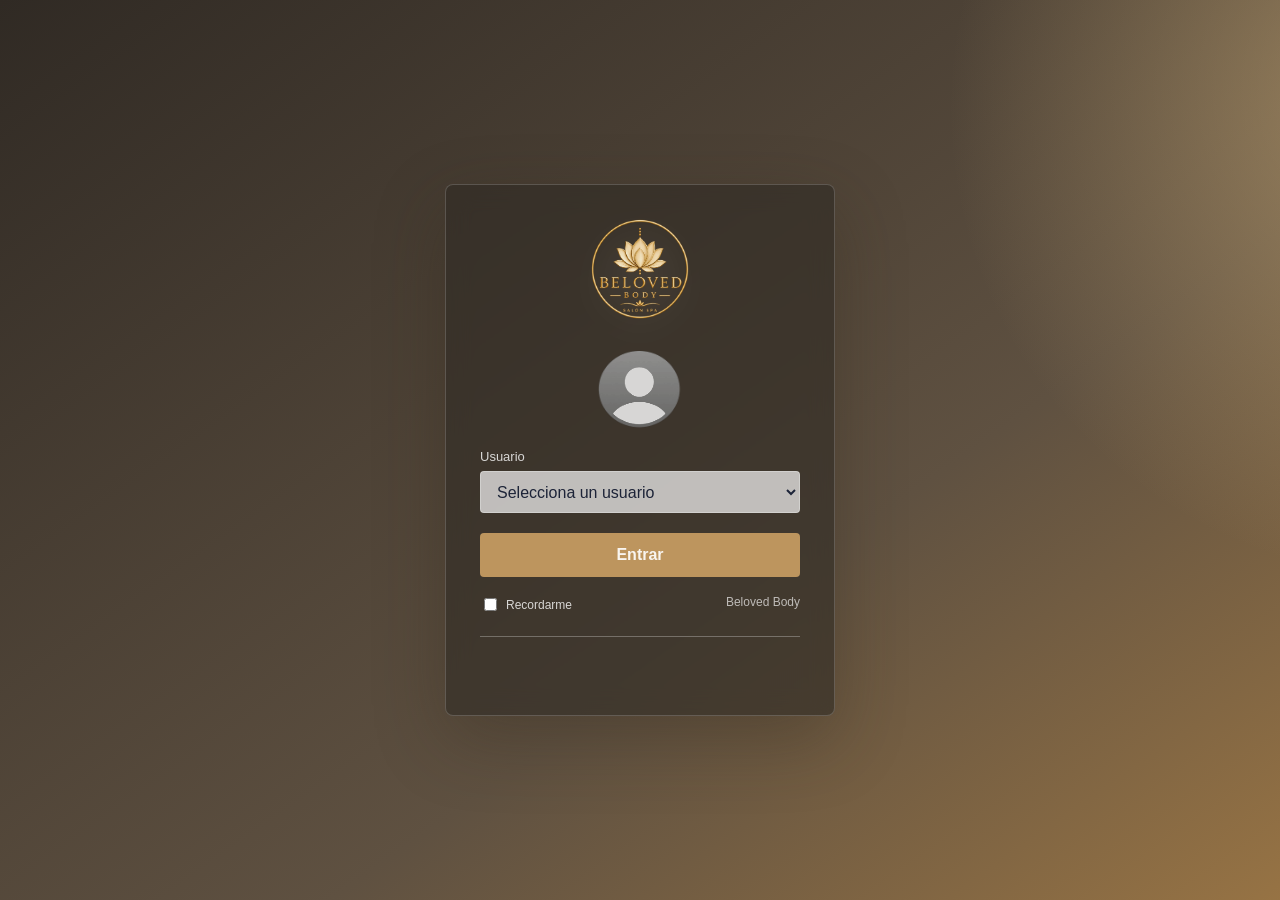
<file: index.html>
﻿<!DOCTYPE html>
<html lang="es">
<head>
  <meta charset="UTF-8">
  <meta name="viewport" content="width=device-width, initial-scale=1, maximum-scale=1, user-scalable=no">
  <meta name="theme-color" content="#856537">
  <meta name="facebook-domain-verification" content="v8hqwmgv880lox4raxlxnfjjf2fx7w">
  <meta name="mobile-web-app-capable" content="yes">
  <meta name="apple-mobile-web-app-capable" content="yes">
  <meta name="apple-mobile-web-app-status-bar-style" content="default">
  <meta name="apple-mobile-web-app-title" content="Beloved Body">
  <title>Beloved Body | Agenda</title>
  <link rel="manifest" href="manifest.webmanifest">
  <link rel="icon" type="image/png" sizes="192x192" href="assets/beloved-body-icon-192.png">
  <link rel="apple-touch-icon" href="assets/beloved-body-icon-192.png">
  <link rel="stylesheet" href="style.css?v=20261005-metas-39">
</head>
<body>
  <div id="introAplicacion" class="app-intro" hidden aria-hidden="true">
    <img src="assets/logo-beloved-body-transparent.png" alt="Beloved Body Salón Spa">
  </div>

  <section class="login" id="pantallaLogin">
    <div class="login-card">
      <img class="login-logo" src="assets/logo-beloved-body-transparent.png" alt="Beloved Body Salón Spa">
      <img class="avatar-img" src="assets/user-icon-transparent.png" alt="">

      <label for="usuario">Usuario</label>
      <select id="usuario" onchange="usuarioSeleccionado()">
        <option value="">Selecciona un usuario</option>
      </select>

      <div id="campoClave" class="campo-clave">
        <label for="clave">Contraseña</label>
        <input id="clave" type="password" placeholder="Contraseña" autocomplete="current-password" onkeydown="if(event.key === 'Enter') iniciarSesion()">
      </div>

      <button type="button" onclick="iniciarSesion()">Entrar</button>
      <div class="login-options">
        <label><input id="recordarme" type="checkbox"> Recordarme</label>
        <span>Beloved Body</span>
      </div>
      <p class="error" id="mensaje"></p>
    </div>
  </section>

  <section id="sistema" class="app">
    <aside class="sidebar">
      <div class="brand">
        <img src="assets/logo-beloved-body-transparent.png" alt="Beloved Body">
        <div>
          <strong>Beloved Body</strong>
          <span id="rolActual">Agenda</span>
        </div>
      </div>

      <nav aria-label="Menu principal">
        <button class="nav-activo" type="button" data-seccion="inicio" onclick="mostrarInicio()"><img class="menu-icon" src="assets/icons/inicio.png" alt="">Inicio</button>
        <button type="button" data-seccion="estadisticas" onclick="mostrarEstadisticas()"><img class="menu-icon" src="assets/icons/estadisticas.png" alt="">Estadísticas</button>
        <button type="button" data-seccion="metas" onclick="mostrarMetas()"><span class="meta-menu-icon" aria-hidden="true">◎</span>Metas</button>
        <button type="button" data-seccion="servicios" onclick="mostrarServicios()"><img class="menu-icon" src="assets/icons/servicios.png" alt="">Servicios</button>
        <button type="button" data-seccion="clientas" onclick="mostrarClientas()"><img class="menu-icon" src="assets/icons/personal.png" alt="">Clientas</button>
        <button type="button" data-seccion="configuracion" onclick="mostrarConfiguracion()"><img class="menu-icon" src="assets/icons/configuracion.png" alt="">Configuración</button>
        <button class="salir" type="button" onclick="cerrarSesion()"><img class="menu-icon" src="assets/icons/cerrar-sesion.png" alt="">Salir</button>
      </nav>
    </aside>

    <main class="main">
      <header class="topbar">
        <div>
          <p>belovedbody.local/agenda</p>
          <span class="premium">Agenda</span>
        </div>
        <button id="botonInstalar" class="install-app-button" type="button" onclick="instalarAplicacion()" title="Instalar aplicación" aria-label="Instalar aplicación" hidden>Instalar</button>
        <button type="button" onclick="mostrarServicios('personal')" title="Personal"><img src="assets/icons/personal.png" alt=""></button>
        <button type="button" onclick="mostrarConfiguracion()" title="Configuración"><img src="assets/icons/configuracion.png" alt=""></button>
        <button type="button" onclick="cerrarSesion()" title="Salir"><img src="assets/icons/cerrar-sesion.png" alt=""></button>
      </header>

      <section id="contenido" class="content"></section>
    </main>
  </section>

  <div id="mensajeGuardado" class="modal" role="status" aria-live="polite">
    <div class="modal-box">
      <h2 id="tituloMensaje">Listo</h2>
      <p id="textoMensaje"></p>
    </div>
  </div>

  <div id="modalFormulario" class="modal">
    <div class="modal-form">
      <button class="modal-close" type="button" onclick="cerrarModalFormulario()">×</button>
      <div id="modalContenido"></div>
    </div>
  </div>

  <script src="script.js?v=20261005-metas-39"></script>
</body>
</html>
</file>
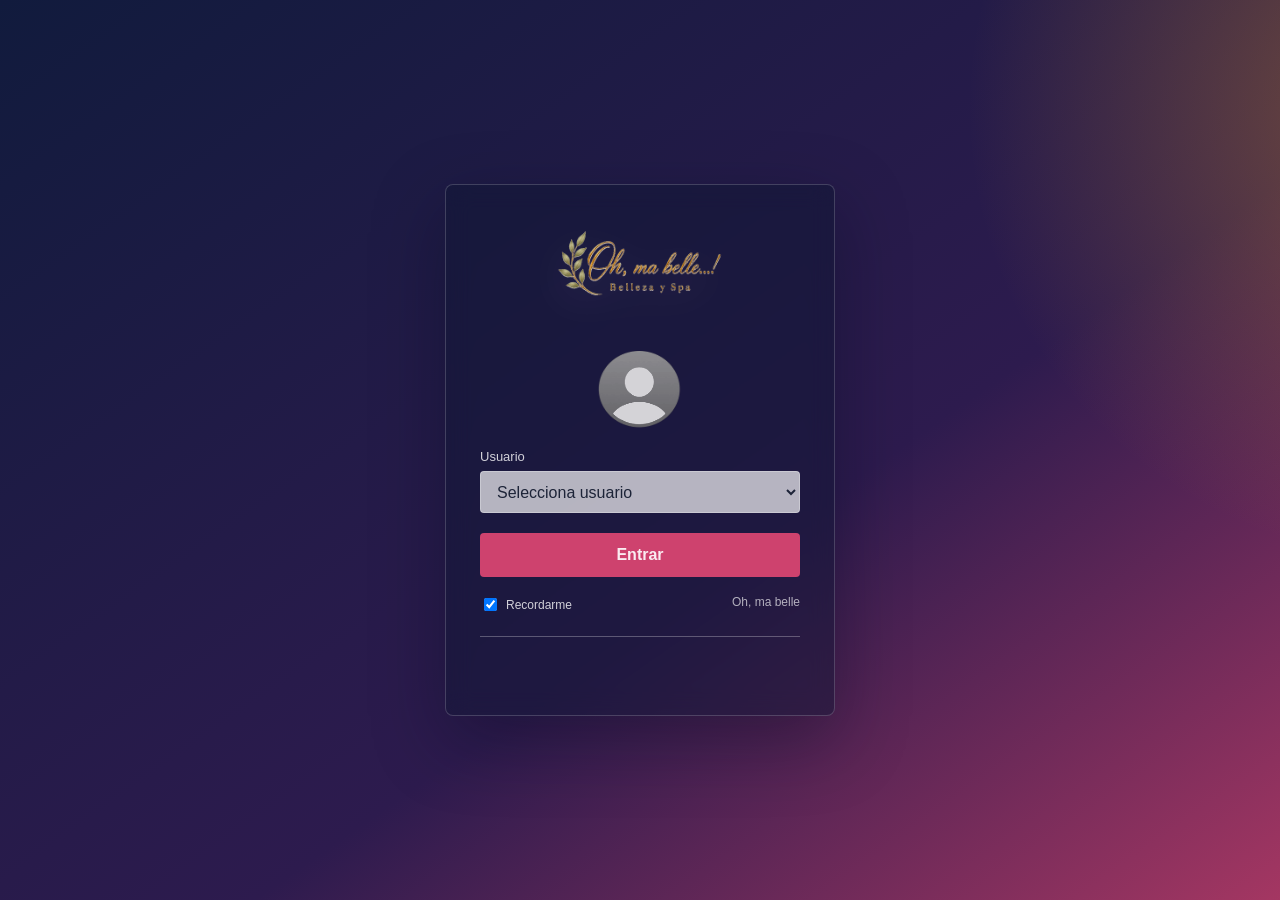
<file: Polmar/index.html>
﻿<!DOCTYPE html>
<html lang="es">
<head>
  <meta charset="UTF-8">
  <meta name="viewport" content="width=device-width, initial-scale=1.0">
  <title>Oh, ma belle | Agenda</title>
  <link rel="stylesheet" href="style.css">
</head>
<body>
  <section class="login" id="pantallaLogin">
    <div class="login-card">
      <img class="login-logo" src="assets/logo-oh-ma-belle-transparent.png" alt="Oh, ma belle Belleza y Spa">
      <img class="avatar-img" src="assets/user-icon-transparent.png" alt="">

      <label for="usuario">Usuario</label>
      <select id="usuario" onchange="usuarioSeleccionado()">
        <option value="">Selecciona usuario</option>
        <option value="maria">Maestra Maria</option>
        <option value="rosa">Rosa Polet</option>
      </select>

      <div id="campoClave" class="campo-clave">
        <label for="clave">Contrasena</label>
        <input id="clave" type="password" placeholder="Contrasena" autocomplete="current-password" onkeydown="if(event.key === 'Enter') iniciarSesion()">
      </div>

      <button type="button" onclick="iniciarSesion()">Entrar</button>
      <div class="login-options">
        <label><input type="checkbox" checked> Recordarme</label>
        <span>Oh, ma belle</span>
      </div>
      <p class="error" id="mensaje"></p>
    </div>
  </section>

  <section id="sistema" class="app">
    <aside class="sidebar">
      <div class="brand">
        <img src="assets/logo-oh-ma-belle-transparent.png" alt="Oh, ma belle">
        <div>
          <strong>Oh, ma belle</strong>
          <span id="rolActual">Agenda</span>
        </div>
      </div>

      <button class="nav-activo" type="button" data-seccion="inicio" onclick="mostrarInicio()"><img class="menu-icon" src="assets/icons/inicio.png" alt="">Inicio</button>
      <button type="button" data-seccion="estadisticas" onclick="mostrarEstadisticas()"><img class="menu-icon" src="assets/icons/estadisticas.png" alt="">Estadisticas</button>
      <button type="button" data-seccion="servicios" onclick="mostrarServicios()"><img class="menu-icon" src="assets/icons/servicios.png" alt="">Servicios</button>
      <button type="button" data-seccion="configuracion" onclick="mostrarConfiguracion()"><img class="menu-icon" src="assets/icons/configuracion.png" alt="">Configuracion</button>
      <button class="salir" type="button" onclick="cerrarSesion()"><img class="menu-icon" src="assets/icons/cerrar-sesion.png" alt="">Cerrar sesion</button>
    </aside>

    <main class="main">
      <header class="topbar">
        <div>
          <p>ohmabelle.local/agenda</p>
          <span class="premium">Agenda</span>
        </div>
        <button type="button" onclick="mostrarServicios('personal')" title="Personal"><img src="assets/icons/personal.png" alt=""></button>
        <button type="button" onclick="mostrarConfiguracion()" title="Configuracion"><img src="assets/icons/configuracion.png" alt=""></button>
        <button type="button" onclick="cerrarSesion()" title="Salir"><img src="assets/icons/cerrar-sesion.png" alt=""></button>
      </header>

      <section id="contenido" class="content"></section>
    </main>
  </section>

  <div id="mensajeGuardado" class="modal" role="status" aria-live="polite">
    <div class="modal-box">
      <h2 id="tituloMensaje">Listo</h2>
      <p id="textoMensaje"></p>
    </div>
  </div>

  <div id="modalFormulario" class="modal">
    <div class="modal-form">
      <button class="modal-close" type="button" onclick="cerrarModalFormulario()">×</button>
      <div id="modalContenido"></div>
    </div>
  </div>

  <script src="script.js"></script>
</body>
</html>
</file>
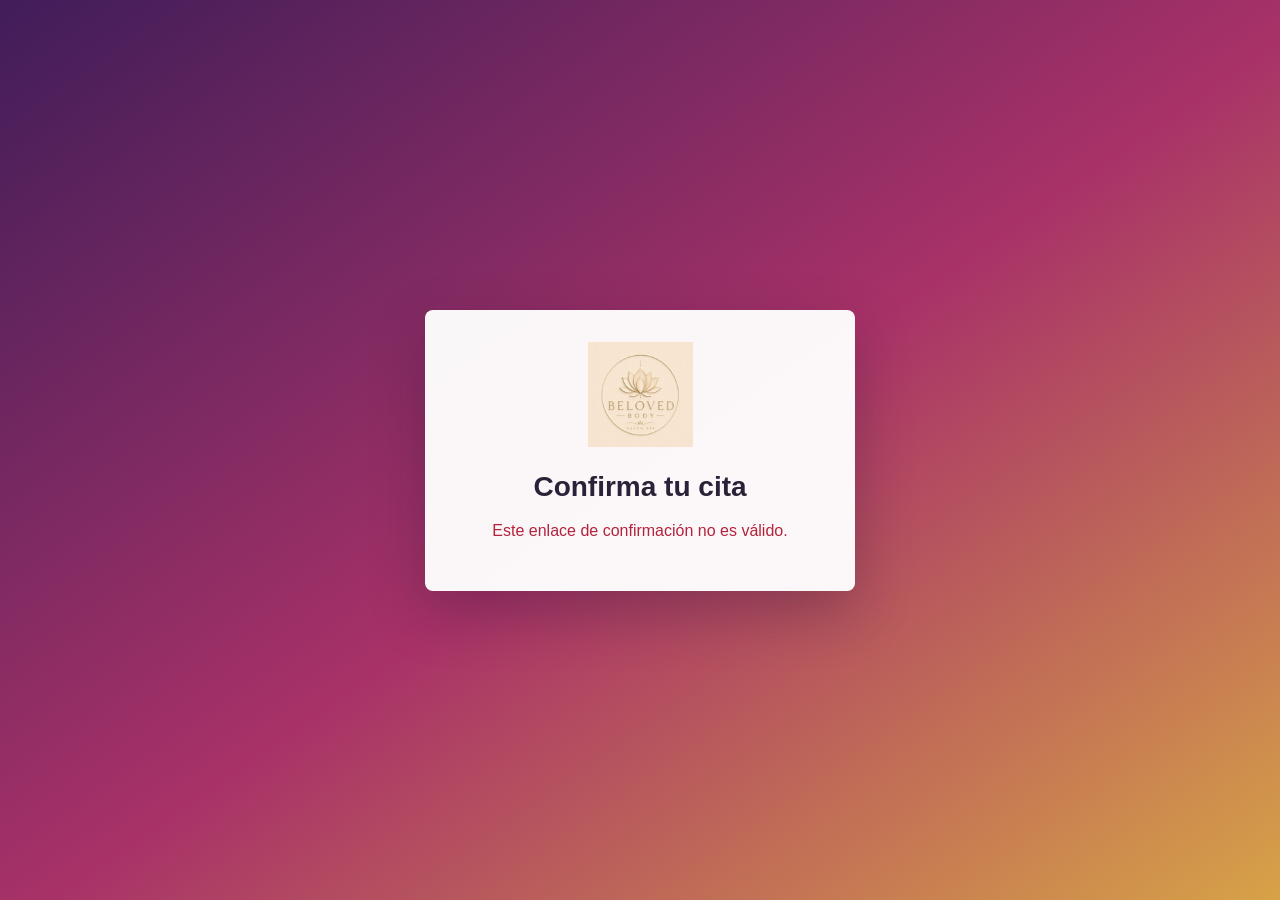
<file: confirmar.html>
<!DOCTYPE html>
<html lang="es">
<head>
  <meta charset="UTF-8">
  <meta name="viewport" content="width=device-width, initial-scale=1">
  <meta name="theme-color" content="#522d63">
  <title>Confirmar cita | Beloved Body</title>
  <style>
    * { box-sizing: border-box; }
    body { margin: 0; min-height: 100vh; display: grid; place-items: center; padding: 22px; font-family: Arial, sans-serif; color: #292238; background: linear-gradient(145deg, #401d59, #a83268 52%, #d7a247); }
    main { width: min(100%, 430px); padding: 32px 26px; text-align: center; background: rgba(255,255,255,.96); border-radius: 8px; box-shadow: 0 22px 55px rgba(31,18,46,.28); }
    img { width: min(250px, 80%); max-height: 105px; object-fit: contain; }
    h1 { margin: 20px 0 8px; font-size: 28px; }
    p { color: #655c70; line-height: 1.5; }
    button { width: 100%; min-height: 52px; margin-top: 14px; border: 0; border-radius: 7px; color: white; background: #653874; font-size: 17px; font-weight: 700; cursor: pointer; }
    button:disabled { opacity: .65; cursor: wait; }
    .ok { color: #166534; }
    .error { color: #b4233c; }
  </style>
</head>
<body>
  <main>
    <img src="assets/logo-beloved-body.png" alt="Beloved Body Salón Spa">
    <h1>Confirma tu cita</h1>
    <p id="mensaje">Toca el botón para avisarnos que asistirás.</p>
    <button id="confirmar" type="button">Confirmar mi cita</button>
  </main>
  <script>
    const SUPABASE_URL = "https://vgmyzhmbuteixvlvwxjc.supabase.co";
    const SUPABASE_KEY = "sb_publishable_5b7OS0T91SbgnCog14YXEw_tr7lD3WT";
    const token = new URLSearchParams(location.search).get("token");
    const boton = document.getElementById("confirmar");
    const mensaje = document.getElementById("mensaje");
    if (!token) {
      boton.hidden = true;
      mensaje.className = "error";
      mensaje.textContent = "Este enlace de confirmación no es válido.";
    }
    boton.addEventListener("click", async () => {
      boton.disabled = true;
      boton.textContent = "Confirmando...";
      try {
        const respuesta = await fetch(`${SUPABASE_URL}/rest/v1/rpc/confirmar_cita`, {
          method: "POST",
          headers: { apikey: SUPABASE_KEY, Authorization: `Bearer ${SUPABASE_KEY}`, "Content-Type": "application/json" },
          body: JSON.stringify({ p_token: token })
        });
        const textoRespuesta = await respuesta.text();
        if (!respuesta.ok) {
          let detalle = "";
          try { detalle = JSON.parse(textoRespuesta)?.message || ""; } catch {}
          if (respuesta.status === 404 || /confirmar_cita|schema cache/i.test(detalle)) {
            throw new Error("CONFIGURACION");
          }
          throw new Error("SERVIDOR");
        }
        const resultado = JSON.parse(textoRespuesta || "false");
        if (!resultado) throw new Error("ENLACE");
        mensaje.className = "ok";
        mensaje.textContent = "Tu cita quedó confirmada. ¡Te esperamos!";
        boton.hidden = true;
      } catch (error) {
        mensaje.className = "error";
        mensaje.textContent = error.message === "CONFIGURACION"
          ? "Las confirmaciones todavía no están activadas en el sistema. Comunícate con el negocio."
          : error.message === "ENLACE"
            ? "Este enlace ya no corresponde a una cita. Pide al negocio uno nuevo."
            : "No pudimos conectar con el sistema. Revisa tu internet e inténtalo nuevamente.";
        boton.disabled = false;
        boton.textContent = "Intentar nuevamente";
      }
    });
  </script>
</body>
</html>
</file>
<file: style.css>
:root {
  --navy: #302a24;
  --violet: #856537;
  --berry: #a77d45;
  --rose: #bd955e;
  --gold: #b88a49;
  --sage: #6f7860;
  --bg: #faf8f4;
  --panel: #ffffff;
  --line: #e9e1d5;
  --text: #302a24;
  --muted: #766f66;
  --shadow: 0 14px 36px rgba(74, 58, 39, 0.09);
}

html,
body {
  width: 100%;
  max-width: 100%;
  overflow-x: hidden;
  touch-action: pan-y;
}

img,
canvas,
video { max-width: 100%; }

* {
  box-sizing: border-box;
}

body {
  margin: 0;
  font-family: Arial, Helvetica, sans-serif;
  color: var(--text);
  background: var(--bg);
}

body.intro-activa { overflow: hidden; }

.app-intro {
  position: fixed;
  inset: 0;
  z-index: 9999;
  display: grid;
  place-content: center;
  justify-items: center;
  overflow: hidden;
  background: #fff;
  animation: intro-fondo 3.4s ease both;
}

.app-intro img {
  position: relative;
  z-index: 2;
  width: min(82vw, 620px);
  max-height: 42vh;
  object-fit: contain;
  animation: intro-logo 3.4s cubic-bezier(.2,.72,.22,1) both;
}

.app-intro.intro-saliendo { pointer-events: none; }

@keyframes intro-logo {
  0% { opacity: 0; transform: scale(.82); }
  22% { opacity: 1; transform: scale(1); }
  68% { opacity: 1; transform: scale(1.06); }
  100% { opacity: 0; transform: scale(7); }
}

@keyframes intro-fondo {
  0%, 78% { opacity: 1; }
  100% { opacity: 0; }
}

@media (prefers-reduced-motion: reduce) {
  .app-intro, .app-intro img { animation-duration: .8s; }
}

button,
input,
select {
  font: inherit;
}

input[readonly] {
  background: #f2f4f7;
  color: #5e6674;
  cursor: not-allowed;
}

body.modo-oscuro input[readonly] {
  background: #242937;
  color: #c8ceda;
}

button {
  border: 0;
  cursor: pointer;
}

[hidden] { display: none !important; }

.login {
  min-height: 100vh;
  display: grid;
  place-items: center;
  padding: 22px;
  background:
    radial-gradient(circle at 74% 8%, rgba(213, 180, 124, 0.55), transparent 25%),
    linear-gradient(145deg, #302a24, #5f5141 42%, #a77d45 74%, #ead8bd);
  background-size: 150% 150%;
  animation: moverFondo 8s ease-in-out infinite alternate;
}

@keyframes moverFondo {
  from { background-position: 0% 35%; }
  to { background-position: 100% 65%; }
}

.login-card {
  width: min(390px, 100%);
  padding: 28px 34px 26px;
  border-radius: 8px;
  background: rgba(48, 42, 36, 0.62);
  border: 1px solid rgba(255, 255, 255, 0.18);
  box-shadow: 0 24px 70px rgba(48, 38, 25, 0.32);
  backdrop-filter: blur(12px);
  color: white;
  animation: subir 650ms ease both;
}

@keyframes subir {
  from { opacity: 0; transform: translateY(18px); }
  to { opacity: 1; transform: translateY(0); }
}

.login-logo {
  width: 100%;
  height: 112px;
  object-fit: contain;
  padding: 0;
  margin-bottom: 16px;
  border-radius: 6px;
  background: transparent;
  filter: drop-shadow(0 12px 22px rgba(255, 255, 255, 0.12));
  opacity: 0.94;
}

.avatar-img {
  width: 86px;
  height: 86px;
  margin: 0 auto 18px;
  display: block;
  border-radius: 50%;
  opacity: 0.9;
  filter: brightness(1.45) contrast(0.82);
}

.login-card label {
  display: block;
  margin: 12px 0 7px;
  color: rgba(255, 255, 255, 0.8);
  font-size: 13px;
}

.login-card select,
.login-card input[type="password"] {
  width: 100%;
  height: 42px;
  padding: 0 12px;
  border-radius: 4px;
  border: 1px solid rgba(255, 255, 255, 0.28);
  background: rgba(255, 255, 255, 0.68);
  color: #1d2438;
  outline: none;
}

.campo-clave {
  display: none;
}

.login-card button {
  width: 100%;
  height: 44px;
  margin-top: 20px;
  border-radius: 4px;
  background: var(--rose);
  color: rgba(255, 255, 255, 0.9);
  font-weight: 700;
  transition: transform 0.2s ease, background 0.2s ease;
}

.login-card button:hover {
  background: #c39a66;
  transform: translateY(-1px);
}

.login-options {
  display: flex;
  justify-content: space-between;
  gap: 14px;
  margin-top: 18px;
  padding-bottom: 22px;
  border-bottom: 1px solid rgba(255, 255, 255, 0.28);
  color: rgba(255, 255, 255, 0.66);
  font-size: 12px;
}

.login-options label {
  display: flex;
  align-items: center;
  gap: 6px;
  margin: 0;
  font-size: 12px;
}

.error {
  min-height: 20px;
  color: #ffd6de;
  text-align: center;
}

.app {
  min-height: 100vh;
  display: none;
}

.sidebar {
  width: 286px;
  min-height: 100vh;
  padding: 18px 16px;
  position: fixed;
  inset: 0 auto 0 0;
  background: #ffffff;
  border-right: 1px solid var(--line);
  box-shadow: 1px 0 14px rgba(26, 33, 52, 0.04);
  z-index: 5;
}

.brand {
  display: flex;
  align-items: center;
  gap: 12px;
  padding-bottom: 18px;
  margin-bottom: 12px;
  border-bottom: 1px solid #f0f2f6;
}

.brand img {
  width: 74px;
  height: 52px;
  border-radius: 6px;
  object-fit: contain;
  background: transparent;
}

.brand strong {
  display: block;
  color: #3f2b1d;
  font-size: 18px;
}

.brand span {
  color: #596171;
  font-size: 13px;
}

.sidebar button {
  width: 100%;
  min-height: 48px;
  margin-top: 8px;
  padding: 0 16px;
  display: flex;
  align-items: center;
  gap: 12px;
  border-radius: 8px;
  background: transparent;
  color: #6e7789;
  text-align: left;
  font-weight: 700;
  transition: background 0.2s ease, color 0.2s ease, transform 0.2s ease;
}

.nav-icon,
.top-icon {
  position: relative;
  display: inline-block;
  width: 22px;
  height: 22px;
  flex: 0 0 22px;
}

.nav-icon::before,
.nav-icon::after,
.top-icon::before,
.top-icon::after {
  content: "";
  position: absolute;
  box-sizing: border-box;
}

.inicio-icon::before {
  width: 16px;
  height: 13px;
  left: 3px;
  top: 7px;
  border: 2px solid currentColor;
  border-top: 0;
  border-radius: 2px;
}

.inicio-icon::after {
  width: 13px;
  height: 13px;
  left: 4px;
  top: 2px;
  border-left: 2px solid currentColor;
  border-top: 2px solid currentColor;
  transform: rotate(45deg);
}

.stats-icon::before {
  width: 4px;
  height: 13px;
  left: 3px;
  bottom: 3px;
  background: currentColor;
  border-radius: 2px;
  box-shadow: 7px -5px 0 currentColor, 14px -9px 0 currentColor;
}

.services-icon::before {
  width: 16px;
  height: 16px;
  left: 3px;
  top: 3px;
  border: 2px solid currentColor;
  border-radius: 50%;
}

.services-icon::after {
  width: 6px;
  height: 6px;
  left: 8px;
  top: 8px;
  background: currentColor;
  border-radius: 50%;
}

.settings-icon::before,
.gear-top::before {
  width: 16px;
  height: 16px;
  left: 3px;
  top: 3px;
  border: 2px solid currentColor;
  border-radius: 50%;
}

.settings-icon::after,
.gear-top::after {
  width: 6px;
  height: 6px;
  left: 8px;
  top: 8px;
  background: currentColor;
  border-radius: 50%;
}

.exit-icon::before,
.exit-top::before {
  width: 15px;
  height: 12px;
  left: 2px;
  top: 5px;
  border: 2px solid currentColor;
  border-right: 0;
  border-radius: 2px;
}

.exit-icon::after,
.exit-top::after {
  width: 9px;
  height: 9px;
  right: 1px;
  top: 6px;
  border-top: 2px solid currentColor;
  border-right: 2px solid currentColor;
  transform: rotate(45deg);
}

.user-top::before {
  width: 8px;
  height: 8px;
  left: 7px;
  top: 3px;
  border: 2px solid currentColor;
  border-radius: 50%;
}

.user-top::after {
  width: 16px;
  height: 9px;
  left: 3px;
  bottom: 2px;
  border: 2px solid currentColor;
  border-radius: 12px 12px 4px 4px;
}

.sidebar button:hover {
  background: #f7edf2;
  color: var(--berry);
  transform: translateX(2px);
}

.sidebar button.nav-activo {
  background: linear-gradient(135deg, #a77d45, #9a7440);
  color: #ffffff;
  box-shadow: 0 12px 24px rgba(93, 85, 216, 0.22);
}

.sidebar .salir {
  margin-top: 26px;
  color: #b42318;
  background: #fff4f4;
}

.main {
  width: calc(100% - 286px);
  min-height: 100vh;
  margin-left: 286px;
}

.topbar {
  height: 68px;
  display: flex;
  align-items: center;
  justify-content: flex-end;
  gap: 14px;
  padding: 0 28px;
  background: #ffffff;
  border-bottom: 1px solid var(--line);
}

.topbar p {
  margin: 0;
  color: #566073;
  font-weight: 700;
  text-align: right;
}

.premium {
  display: inline-block;
  margin-top: 3px;
  padding: 4px 10px;
  border-radius: 7px;
  background: #fff7e5;
  color: #b7791f;
  font-size: 12px;
  font-weight: 700;
}

.topbar button {
  width: 38px;
  height: 38px;
  border-radius: 8px;
  background: #ffffff;
  border: 1px solid var(--line);
  color: #9a7440;
  box-shadow: 0 6px 16px rgba(19, 25, 45, 0.05);
}

.topbar .install-app-button {
  width: auto;
  min-width: 92px;
  padding: 0 14px;
  background: linear-gradient(135deg, #856537, #a77d45);
  color: #fff;
  font-size: 13px;
  font-weight: 800;
  box-shadow: 0 8px 18px rgba(82, 45, 99, 0.2);
}

.topbar button span {
  color: inherit;
}

.content {
  padding: 34px;
}

.kpi-grid {
  display: grid;
  grid-template-columns: repeat(4, minmax(190px, 1fr));
  gap: 22px;
  margin-bottom: 28px;
}

.kpi,
.panel {
  background: var(--panel);
  border: 1px solid var(--line);
  border-radius: 10px;
  box-shadow: var(--shadow);
}

.kpi {
  min-height: 132px;
  padding: 26px;
  display: flex;
  justify-content: space-between;
  gap: 18px;
  animation: aparecer 480ms ease both;
}

.kpi-action { cursor: pointer; }
.kpi-action:focus-visible { outline: 3px solid #b88a49; outline-offset: 3px; }
.kpi-action:active { transform: translateY(1px); }

.today-list { display: grid; gap: 10px; padding: 18px 22px; }
.today-item {
  width: 100%;
  display: grid;
  grid-template-columns: 64px minmax(0, 1fr) auto;
  align-items: center;
  gap: 12px;
  padding: 14px;
  text-align: left;
  color: var(--navy);
  background: #fff;
  border: 1px solid var(--line);
  border-radius: 8px;
}
.today-item time { font-weight: 800; color: #856537; }
.today-item span { min-width: 0; display: grid; gap: 3px; }
.today-item small { overflow: hidden; color: var(--muted); text-overflow: ellipsis; white-space: nowrap; }
.empty-summary { display: grid; gap: 6px; padding: 28px 18px; text-align: center; color: var(--muted); }
.empty-summary strong { color: var(--navy); }

.cancellation-list { display: grid; gap: 10px; margin-top: 16px; }
.cancellation-item {
  display: grid;
  grid-template-columns: minmax(150px, 1.3fr) minmax(150px, 1fr) minmax(120px, .8fr) auto;
  align-items: center;
  gap: 14px;
  padding: 14px;
  background: rgba(255,255,255,.72);
  border: 1px solid #eadde4;
  border-radius: 8px;
}
.cancellation-item > div { min-width: 0; display: grid; gap: 4px; }
.cancellation-item span,
.cancellation-item small { overflow: hidden; color: var(--muted); text-overflow: ellipsis; white-space: nowrap; }
.cancellation-item b { overflow-wrap: anywhere; }
.cancellation-item .whatsapp-action { min-height: 42px; padding: 0 16px; }
body.modo-oscuro .today-item,
body.modo-oscuro .cancellation-item { color: #f6f1e8; background: #251c2b; border-color: #4a3b50; }
body.modo-oscuro .empty-summary strong { color: #fff; }

@keyframes aparecer {
  from { opacity: 0; transform: translateY(10px); }
  to { opacity: 1; transform: translateY(0); }
}

.kpi span {
  color: #596171;
  font-weight: 700;
}

.kpi strong {
  display: block;
  margin-top: 30px;
  color: #0f172a;
  font-size: 32px;
}

.kpi p {
  margin: 12px 0 0;
  color: #596171;
}

.kpi i {
  width: 36px;
  height: 36px;
  display: grid;
  place-items: center;
  border-radius: 8px;
  background: #f4ecdf;
  color: #9a7440;
  font-style: normal;
  font-weight: 800;
}

.kpi.dorado i {
  background: #fff2d8;
  color: var(--gold);
}

.kpi.verde i {
  background: #e9faef;
  color: #38a169;
}

.panel {
  padding: 24px;
  margin-bottom: 28px;
  overflow: hidden;
}

.panel.soft {
  background: #fff9fc;
  border-color: #f4e7ed;
}

.panel h2 {
  margin: 0 0 12px;
  color: #22283a;
  font-size: 22px;
}

.panel p {
  color: #4f596a;
}

table {
  width: 100%;
  border-collapse: collapse;
  margin-top: 18px;
}

th,
td {
  padding: 15px 14px;
  border-bottom: 1px solid #edf0f5;
  text-align: left;
}

th {
  background: #fbfcfe;
  color: #2c3347;
}

.vacio {
  text-align: center;
  color: #4f596a;
}

.agenda-grid {
  display: grid;
  grid-template-columns: minmax(520px, 1.25fr) minmax(320px, 0.75fr);
  gap: 28px;
}

.section-head {
  display: flex;
  align-items: center;
  gap: 12px;
  margin-bottom: 18px;
}

.section-head h2 {
  margin: 0;
}

.section-head button {
  width: 36px;
  height: 36px;
  border-radius: 8px;
  background: #ffffff;
  border: 1px solid var(--line);
  color: var(--berry);
  font-size: 22px;
}

.section-head input {
  margin-left: auto;
}

.form-grid {
  display: grid;
  grid-template-columns: repeat(4, minmax(130px, 1fr));
  gap: 12px;
  margin-bottom: 18px;
}

.form-grid input,
.form-grid select {
  min-height: 42px;
  padding: 0 12px;
  border: 1px solid #dbe1ea;
  border-radius: 8px;
  background: #ffffff;
  color: #1f2937;
}

.form-grid button,
.servicio-item button,
.acciones-cita button,
table button {
  min-height: 40px;
  padding: 0 12px;
  border-radius: 8px;
  background: var(--rose);
  color: white;
  font-weight: 700;
}

.timeline {
  display: grid;
  gap: 12px;
}

.cita {
  display: grid;
  grid-template-columns: 70px 1fr auto;
  gap: 16px;
  align-items: center;
  padding: 15px;
  border-radius: 10px;
  background: #ffffff;
  border: 1px solid #edf0f5;
}

.cita time {
  color: var(--berry);
  font-weight: 800;
}

.cita strong,
.cita span,
.cita small {
  display: block;
}

.cita span {
  color: #4f596a;
  margin-top: 4px;
}

.cita small {
  color: var(--gold);
  margin-top: 4px;
}

.cita.cancelada {
  opacity: 0.62;
}

.acciones-cita {
  display: flex;
  gap: 8px;
}

.acciones-cita button:nth-child(2),
.acciones-cita button:nth-child(3),
table button {
  background: #fff0f3;
  color: #a77d45;
}

.foto-grid {
  display: grid;
  grid-template-columns: repeat(2, minmax(130px, 1fr));
  gap: 14px;
}

.foto-card {
  min-height: 142px;
  padding: 16px;
  display: flex;
  flex-direction: column;
  justify-content: flex-end;
  align-items: flex-start;
  border-radius: 10px;
  color: #ffffff;
  overflow: hidden;
  position: relative;
  text-align: left;
  transition: transform 0.25s ease, box-shadow 0.25s ease;
}

.foto-card::before {
  content: "";
  position: absolute;
  inset: 0;
  background:
    radial-gradient(circle at 25% 20%, rgba(255, 255, 255, 0.35), transparent 25%),
    linear-gradient(135deg, rgba(255,255,255,0.1), rgba(0,0,0,0.2));
  animation: brillo 4s ease-in-out infinite alternate;
}

@keyframes brillo {
  from { transform: translateX(-6px); }
  to { transform: translateX(8px); }
}

.foto-card:hover {
  transform: translateY(-4px);
  box-shadow: 0 18px 32px rgba(31, 41, 55, 0.16);
}

.foto-card span,
.foto-card small {
  position: relative;
  z-index: 1;
}

.foto-card span {
  font-size: 20px;
  font-weight: 800;
}

.foto-card small {
  margin-top: 6px;
  opacity: 1;
  color: rgba(255, 255, 255, 0.92);
}

.rosa {
  background: linear-gradient(135deg, #a77d45, #d5b47c);
}

.dorado {
  background: linear-gradient(135deg, #b7791f, #e7b35f);
}

.uva {
  background: linear-gradient(135deg, #4b4036, #856537);
}

.verde {
  background: linear-gradient(135deg, #748155, #b6bc8b);
}

.servicios-lista {
  display: grid;
  grid-template-columns: repeat(auto-fill, minmax(220px, 1fr));
  gap: 14px;
}

.servicio-item {
  min-height: 118px;
  padding: 18px;
  display: grid;
  gap: 8px;
  border-radius: 10px;
  color: #ffffff;
}

.extra-grid {
  display: grid;
  grid-template-columns: repeat(3, minmax(180px, 1fr));
  gap: 16px;
}

.extra-grid article,
.suscripcion {
  padding: 24px;
  border-radius: 10px;
  background: linear-gradient(135deg, #fff7ea, #fff);
  border: 1px solid #f4e4c8;
}

.suscripcion strong {
  display: inline-block;
  padding: 8px 14px;
  border-radius: 8px;
  background: #fff1d6;
  color: #9d6417;
}

.solo-ver {
  padding: 14px;
  border-radius: 8px;
  background: #fff7e8;
  color: #9d6417;
  font-weight: 700;
}

.modo-solo-ver .acciones-cita,
.modo-solo-ver form {
  display: none;
}

.modal {
  position: fixed;
  inset: 0;
  display: none;
  place-items: center;
  background: rgba(17, 24, 39, 0.35);
  z-index: 20;
}

#modalFormulario {
  z-index: 30;
}

#mensajeGuardado {
  z-index: 80;
  place-items: start center;
  padding: max(20px, env(safe-area-inset-top)) 16px 16px;
  background: transparent;
  pointer-events: none;
}

#mensajeGuardado .modal-box {
  pointer-events: auto;
  box-shadow: 0 18px 55px rgba(17, 24, 39, 0.28);
}

.modal-stack .campo-error {
  border-color: #dc264d !important;
  box-shadow: 0 0 0 3px rgba(220, 38, 77, 0.14) !important;
  background: #fff7f8;
}

.modal-box {
  width: min(420px, calc(100% - 32px));
  padding: 28px;
  border-radius: 12px;
  background: #ffffff;
  border: 1px solid var(--line);
  box-shadow: var(--shadow);
  text-align: center;
}

.modal-box h2 {
  margin: 0 0 8px;
  color: var(--berry);
}

.modal-box p {
  margin: 0;
  color: var(--muted);
}

.modal.ok .modal-box {
  border-color: #a7f3d0;
  background: linear-gradient(180deg, #f0fdf4, #ffffff);
}

.modal.ok .modal-box h2 {
  color: #138a5a;
}

.modal.alerta .modal-box {
  border-color: #fed7aa;
  background: linear-gradient(180deg, #fff7ed, #ffffff);
}

.modal.alerta .modal-box h2 {
  color: #b45309;
}

.primary-action {
  min-height: 42px;
  padding: 0 18px;
  border-radius: 8px;
  background: linear-gradient(135deg, #a77d45, #9a7440) !important;
  color: #ffffff !important;
  font-weight: 800;
  box-shadow: 0 10px 22px rgba(93, 85, 216, 0.2);
}

.danger-action,
.trash {
  background: #fff0f3 !important;
  color: #c42245 !important;
}

.calendario-panel {
  padding: 0;
}

.calendario-head {
  padding: 22px 24px;
  margin: 0;
  border-bottom: 1px solid var(--line);
  display: grid;
  grid-template-columns: 40px minmax(170px, auto) 40px minmax(180px, 260px) minmax(140px, auto);
  justify-content: center;
  align-items: center;
  gap: 12px;
}

.calendario-head h2 {
  min-width: 0;
  text-transform: capitalize;
  text-align: center;
  white-space: nowrap;
}

.calendario-head input {
  width: 100%;
  margin-left: 0;
}

.calendario-head .primary-action {
  width: 100%;
  min-width: 0;
  white-space: normal;
  line-height: 1.15;
  padding: 8px 14px;
}

.calendar-weekdays {
  display: grid;
  grid-template-columns: repeat(7, 1fr);
  background: #fbfcfe;
  border-bottom: 1px solid var(--line);
}

.calendar-weekdays span {
  padding: 14px;
  color: #596171;
  font-weight: 800;
  text-align: center;
}

.calendar-grid {
  display: grid;
  grid-template-columns: repeat(7, minmax(120px, 1fr));
}

.cal-cell {
  min-height: 142px;
  padding: 10px;
  border-right: 1px solid #edf0f5;
  border-bottom: 1px solid #edf0f5;
  background: #ffffff;
}

.cal-cell.hoy {
  background: #fff8fb;
  box-shadow: inset 0 0 0 2px #f6c8d7;
}

.cal-empty {
  background: #fafbfc;
}

.cal-day {
  display: flex;
  justify-content: space-between;
  align-items: center;
  margin-bottom: 8px;
}

.cal-day strong {
  color: #202538;
}

.cal-day button {
  width: 26px;
  height: 26px;
  border-radius: 8px;
  background: #f6f1e8;
  color: #856537;
  font-weight: 900;
}

.cal-citas {
  display: grid;
  gap: 6px;
}

.cal-cita {
  width: 100%;
  padding: 7px 8px;
  border-radius: 8px;
  background: #f7edf2;
  color: #8f244d;
  text-align: left;
  font-size: 12px;
  font-weight: 800;
}

.cal-cita span,
.cal-cita small,
.cal-cita em {
  display: block;
}

.cal-cita span {
  color: #856537;
}

.cal-cita small {
  color: #596171;
  font-weight: 700;
}

.cal-cita em {
  margin-top: 4px;
  font-size: 10px;
  font-style: normal;
  line-height: 1.25;
}

.cal-cita.cita-rojo {
  background: #fff0f3;
  color: #b31d3d;
  box-shadow: inset 3px 0 #db3658;
}

.cal-cita.cita-amarillo {
  background: #fff8dc;
  color: #8a6200;
  box-shadow: inset 3px 0 #e5b82e;
}

.cal-cita.cita-verde {
  background: #eafaf3;
  color: #167854;
  box-shadow: inset 3px 0 #32ad7e;
}

.modal-form {
  position: relative;
  width: min(860px, calc(100% - 28px));
  max-height: calc(100vh - 36px);
  overflow-y: auto;
  overflow-x: hidden;
  background: #ffffff;
  border-radius: 10px;
  box-shadow: 0 24px 80px rgba(17, 24, 39, 0.28);
}

.modal-form h2 {
  margin: 0;
  padding: 24px 32px;
  border-bottom: 1px solid var(--line);
  color: #151928;
}

.modal-close {
  position: absolute;
  right: 20px;
  top: 18px;
  width: 38px;
  height: 38px;
  border-radius: 50%;
  background: transparent;
  color: #6b7280;
  font-size: 28px;
}

.modal-stack {
  display: grid;
  gap: 12px;
  padding: 28px 32px;
  min-width: 0;
}

.modal-stack label,
.modal-stack h3 {
  color: #252b3b;
  font-weight: 800;
}

.modal-stack input,
.modal-stack textarea,
.modal-stack select {
  width: 100%;
  max-width: 100%;
  min-width: 0;
  min-height: 48px;
  padding: 0 16px;
  border: 1px solid #e3e7ee;
  border-radius: 10px;
  background: #ffffff;
  color: #1f2937;
}

.modal-stack textarea {
  min-height: 92px;
  padding-top: 12px;
  resize: vertical;
}

.modal-stack small,
.texto-suave {
  color: #6b7280;
}

.input-addon {
  display: grid;
  grid-template-columns: auto 1fr auto;
  align-items: center;
  border: 1px solid #e3e7ee;
  border-radius: 10px;
  overflow: hidden;
}

.input-addon input {
  border: 0;
  border-radius: 0;
}

.input-addon span {
  padding: 0 16px;
  color: #4b5563;
  background: #f8fafc;
  align-self: stretch;
  display: grid;
  place-items: center;
}

.check-line {
  display: flex;
  align-items: center;
  gap: 10px;
  font-weight: 700 !important;
}

.check-line input {
  width: 18px;
  min-height: 18px;
}

.check-grid {
  display: grid;
  gap: 8px;
}

.horarios-box {
  padding: 18px;
  border: 1px solid #edf0f5;
  border-radius: 12px;
}

.horario-row {
  display: grid;
  gap: 8px;
  margin-bottom: 18px;
}

.horario-row > div {
  display: grid;
  gap: 8px;
}

.horario-intervalo {
  display: grid;
  grid-template-columns: minmax(110px, 1fr) auto minmax(110px, 1fr) 34px;
  align-items: center;
  gap: 10px;
}

.horario-row .add-schedule {
  width: max-content;
  height: auto;
  padding: 7px 0;
  border: 0;
  background: transparent;
  color: #a77d45;
  font-weight: 800;
}

.horario-row button {
  width: 30px;
  height: 30px;
  border-radius: 999px;
  background: #ffffff;
  border: 1px solid #e5e7eb;
  color: #6b7280;
}

.catalog-editor-title {
  display: flex;
  align-items: flex-start;
  justify-content: space-between;
  gap: 16px;
  margin-top: 10px;
}

.catalog-editor-title h3,
.catalog-editor-title p { margin: 0; }

.catalog-editor-title button,
.catalog-group-editor > button,
.catalog-add-child {
  min-height: 36px;
  padding: 0 12px;
  border: 1px solid #d5b47c;
  border-radius: 6px;
  background: #fffaf2;
  color: #815f2d;
  font-weight: 800;
}

.catalog-editor { display: grid; gap: 14px; }

.catalog-group-editor {
  display: grid;
  gap: 12px;
  padding: 14px;
  border: 1px solid #ead8bd;
  border-radius: 8px;
  background: #fffdf9;
}

.catalog-group-head,
.catalog-option-fields {
  display: grid;
  grid-template-columns: minmax(170px, 1fr) minmax(130px, .55fr) auto;
  gap: 10px;
  align-items: end;
}

.catalog-option-fields { grid-template-columns: minmax(170px, 1fr) 110px 100px auto; }
.catalog-option-fields label { margin: 0; }
.catalog-options,
.catalog-children { display: grid; gap: 10px; }

.catalog-option-editor {
  display: grid;
  gap: 10px;
  margin-left: min(calc(var(--catalog-level) * 20px), 80px);
  padding: 12px;
  border-left: 3px solid #d5b47c;
  border-radius: 0 7px 7px 0;
  background: #f8f1e7;
}

.catalog-subgroup-name { max-width: 420px; }
.catalog-add-child { width: max-content; background: #fff; }

.modal-actions {
  position: sticky;
  bottom: -28px;
  display: flex;
  justify-content: flex-end;
  flex-wrap: wrap;
  gap: 12px;
  margin: 18px -32px -28px;
  padding: 18px 32px;
  background: #ffffff;
  border-top: 1px solid var(--line);
  max-width: calc(100% + 64px);
}

.modal-actions button {
  min-height: 44px;
  padding: 0 20px;
  border-radius: 8px;
  background: #ffffff;
  color: #4b5563;
  font-weight: 800;
  max-width: 100%;
}

.modal-actions .whatsapp-action {
  border-color: #179c57;
  background: #eaf9f0;
  color: #117a43;
  font-weight: 800;
}

.modal-actions .whatsapp-action:hover {
  background: #179c57;
  color: #fff;
}

body.modo-oscuro .modal-actions .whatsapp-action {
  border-color: #36c878;
  background: #173525;
  color: #8ceab3;
}

.detalle-cita {
  min-width: 0;
  overflow-wrap: anywhere;
}

.detalle-cita p {
  margin: 0 0 16px;
}

.client-confirmation {
  display: grid;
  gap: 4px;
  margin: 16px 0;
  padding: 14px 16px;
  border: 1px solid transparent;
  border-radius: 8px;
}
.client-confirmation span { font-size: 14px; }
.confirmation-ok { color: #166534; background: #ecfdf3; border-color: #bbf7d0; }
.confirmation-waiting { color: #854d0e; background: #fffbeb; border-color: #fde68a; }
body.modo-oscuro .confirmation-ok { color: #9ee6b4; background: #173526; border-color: #2b6241; }
body.modo-oscuro .confirmation-waiting { color: #f5d487; background: #382f1d; border-color: #6d5727; }

.stats-filter {
  margin-bottom: 22px;
}

.stats-title-row {
  display: flex;
  align-items: flex-start;
  justify-content: space-between;
  gap: 20px;
}

.stats-title-row h2,
.stats-title-row p {
  margin-top: 0;
}

.stats-actions,
.config-buttons,
.table-actions {
  display: flex;
  gap: 10px;
  flex-wrap: wrap;
}

.stats-actions button,
.config-buttons button,
.table-actions button {
  min-height: 42px;
  padding: 0 15px;
  border: 1px solid #e1e6ef;
  border-radius: 8px;
  background: #ffffff;
  color: #4b5563;
  font-weight: 800;
}

.stats-picker {
  display: grid;
  grid-template-columns: repeat(2, minmax(210px, 280px));
  gap: 16px;
  align-items: end;
  margin-top: 18px;
}

.stats-picker label {
  display: block;
  margin-bottom: 8px;
  color: #596171;
  font-weight: 800;
}

.stats-picker select,
.stats-picker input {
  width: 100%;
  min-height: 50px;
  padding: 0 16px;
  border: 1px solid #e1e6ef;
  border-radius: 12px;
  background: #ffffff;
  color: #202538;
  font-weight: 800;
  box-shadow: 0 8px 18px rgba(15, 23, 42, 0.04);
}

.meta-menu-icon {
  display: inline-grid;
  place-items: center;
  width: 34px;
  height: 34px;
  flex: 0 0 34px;
  border: 2px solid currentColor;
  border-radius: 50%;
  font-size: 24px;
  line-height: 1;
}

.meta-hero {
  display: grid;
  grid-template-columns: minmax(0, 1fr) minmax(280px, 360px);
  gap: 24px;
  align-items: stretch;
  padding: 30px;
  border-radius: 8px;
  color: #fff;
  background: linear-gradient(125deg, #302a24, #5c4931 58%, #a77d45);
  box-shadow: 0 18px 38px rgba(72, 54, 30, .18);
}

.meta-eyebrow, .meta-kicker { display: block; margin-bottom: 10px; color: #b88a49; font-size: 12px; font-weight: 900; }
.meta-hero .meta-eyebrow { color: #f3d5a1; }
.meta-hero h1 { margin: 0; font-family: Georgia, "Times New Roman", serif; font-size: 34px; }
.meta-hero p { max-width: 580px; margin: 12px 0 0; color: #f6eee2; line-height: 1.55; }
.meta-form { display: grid; grid-template-columns: 1fr; gap: 14px; padding: 18px; border: 1px solid rgba(255,255,255,.22); border-radius: 8px; background: rgba(255,255,255,.12); }
.meta-field { display: grid; gap: 6px; color: #f5e8d4; font-size: 12px; font-weight: 800; }
.meta-field span { color: #f5e8d4; }
.meta-field small { color: #f3dfbd; font-size: 11px; font-weight: 700; }
.meta-field-money { padding: 12px; border: 1px solid rgba(255,255,255,.24); border-radius: 7px; background: rgba(30, 23, 15, .16); }
.meta-form input { width: 100%; min-height: 44px; border: 0; border-radius: 6px; padding: 0 11px; color: #302a24; background: #fffdf9; font-weight: 800; }
.meta-form button { min-height: 46px; }
.meta-amount { position: relative; }
.meta-amount b { position: absolute; z-index: 1; left: 14px; top: 8px; color: #7b6341; font-size: 25px; font-weight: 900; }
.meta-amount input { min-height: 54px; padding-left: 37px; font-size: 23px; }
.meta-progress-panel { margin-top: 22px; padding: 26px 30px; border: 1px solid #e8dfd0; border-radius: 8px; background: #fff; box-shadow: var(--shadow); }
.meta-progress-layout { display: grid; grid-template-columns: 118px minmax(0, 1fr); gap: 24px; align-items: center; }
.meta-ring { position: relative; display: grid; place-items: center; width: 118px; height: 118px; border-radius: 50%; background: conic-gradient(#a77d45 var(--avance), #eee5d8 0); }
.meta-ring::before { content: ""; position: absolute; width: 94px; height: 94px; border-radius: 50%; background: #fff; }
.meta-ring > div { position: relative; z-index: 1; display: grid; justify-items: center; color: #302a24; }.meta-ring b { font-size: 27px; }.meta-ring span { color: var(--muted); font-size: 11px; font-weight: 800; }
.meta-ring.atencion { background: conic-gradient(#c26b47 var(--avance), #f1e1d8 0); }.meta-ring.superada { background: conic-gradient(#6f7860 var(--avance), #e5eadf 0); }
.meta-ring.con-credito { background: conic-gradient(#557864 var(--avance), #e2ebe2 0); }
.meta-progress-head, .meta-progress-footer { display: flex; justify-content: space-between; gap: 18px; align-items: end; }
.meta-progress-head span { display: block; color: var(--muted); font-size: 12px; font-weight: 900; }
.meta-progress-head strong { display: block; margin-top: 5px; color: #302a24; font-size: 28px; }
.meta-progress-head b { color: #9a7440; font-size: 32px; }
.meta-progress-track { height: 15px; overflow: hidden; margin: 22px 0 12px; border-radius: 999px; background: #eee5d8; }
.meta-progress-track span { display: block; height: 100%; min-width: 0; border-radius: inherit; background: linear-gradient(90deg, #856537, #d5ae70); transition: width .35s ease; }
.meta-progress-footer { align-items: center; color: var(--muted); font-weight: 700; }
.meta-progress-footer strong { color: #7b6341; }
.meta-rhythm-text { margin: 14px 0 0; color: var(--muted); font-size: 13px; }
.meta-balance-grid { display: grid; grid-template-columns: repeat(3, minmax(0, 1fr)); gap: 14px; margin-top: 22px; }
.meta-balance-grid article { min-height: 154px; padding: 20px; border: 1px solid #e8dfd0; border-radius: 8px; background: #fff; }
.meta-balance-grid span { display: block; color: var(--muted); font-size: 11px; font-weight: 900; }.meta-balance-grid strong { display: block; margin: 13px 0 9px; color: #302a24; font-family: Georgia, "Times New Roman", serif; font-size: 25px; }.meta-balance-grid small { color: var(--muted); line-height: 1.45; }
.meta-balance-grid .pending { border-top: 4px solid #c26b47; background: #fffaf8; }.meta-balance-grid .pending strong { color: #a34f34; }.meta-balance-grid .credit { border-top: 4px solid #6f7860; background: #f8fbf7; }.meta-balance-grid .credit strong { color: #4f7159; }.meta-balance-grid .total { border-top: 4px solid #b88a49; background: #fffdf8; }
.meta-cards, .meta-insights { display: grid; grid-template-columns: repeat(3, minmax(0, 1fr)); gap: 18px; margin-top: 22px; }
.meta-card { min-height: 175px; padding: 22px; border-radius: 8px; border: 1px solid #e8dfd0; background: #fff; box-shadow: 0 10px 24px rgba(74, 58, 39, .06); }
.meta-card span { display: block; color: var(--muted); font-size: 13px; font-weight: 800; }
.meta-card strong { display: block; margin-top: 14px; color: #302a24; font-family: Georgia, "Times New Roman", serif; font-size: 27px; }
.meta-card p { margin: 11px 0 0; color: var(--muted); line-height: 1.45; }
.meta-card.goal { border-top: 4px solid #b88a49; }.meta-card.pace { border-top: 4px solid #6f7860; }.meta-card.appointments { border-top: 4px solid #a77d45; }
.meta-insights { grid-template-columns: 1fr 1fr; }
.meta-leader { min-height: 185px; padding: 25px; background: #fffdf8; }
.meta-leader.secondary { background: #f5f6ef; }
.meta-leader h2 { margin: 0 0 8px; color: #302a24; font-family: Georgia, "Times New Roman", serif; font-size: 25px; }
.meta-leader p, .meta-objectives p { margin: 0; color: var(--muted); line-height: 1.55; }
.leader-line { display: flex; gap: 10px; align-items: baseline; margin-top: 20px; color: #7b6341; }.leader-line b { font-size: 28px; }.leader-line span { font-weight: 800; }
.meta-scenarios { display: grid; grid-template-columns: 1fr 1fr; gap: 18px; margin-top: 22px; }
.meta-scenario { padding: 24px; border: 1px solid #e8dfd0; border-radius: 8px; background: #fff; }
.meta-scenario.active { border-color: #c26b47; box-shadow: 0 12px 26px rgba(150, 73, 44, .12); }.meta-scenario.success { border-color: #6f7860; box-shadow: 0 12px 26px rgba(80, 97, 65, .12); }
.meta-scenario span { display: block; margin-bottom: 11px; color: #9a7440; font-size: 12px; font-weight: 900; }.meta-scenario h2 { margin: 0 0 9px; color: #302a24; font-size: 20px; }.meta-scenario p { margin: 0; color: var(--muted); line-height: 1.55; }
.meta-objectives { display: grid; grid-template-columns: minmax(210px, .55fr) 1fr; gap: 30px; align-items: center; margin-top: 22px; padding: 26px 30px; background: #f5efe5; border-left: 5px solid #b88a49; }
.meta-objectives h2 { margin: 0; color: #302a24; font-family: Georgia, "Times New Roman", serif; }

.stats-charts {
  display: grid;
  grid-template-columns: repeat(2, minmax(280px, 1fr));
  gap: 22px;
  margin-bottom: 22px;
}

.stats-tables {
  display: grid;
  grid-template-columns: repeat(2, minmax(320px, 1fr));
  gap: 22px;
}

.chart-card {
  min-height: 340px;
}

.pie-layout {
  display: grid;
  grid-template-columns: minmax(180px, 240px) 1fr;
  gap: 28px;
  align-items: center;
}

.pie-3d {
  width: min(240px, 100%);
  aspect-ratio: 1;
  border-radius: 50%;
  position: relative;
  transform: perspective(800px) rotateX(58deg) rotateZ(-18deg);
  box-shadow: 0 34px 0 #dfc8a6, 0 45px 28px rgba(65, 48, 111, 0.22);
  border: 10px solid #fff;
}

.pie-3d::after {
  content: "";
  position: absolute;
  inset: 18%;
  border-radius: 50%;
  background: #ffffff;
  box-shadow: inset 0 6px 15px rgba(65, 48, 111, 0.12);
}

.pie-legend {
  display: grid;
  gap: 10px;
  padding: 0;
  margin: 0;
  list-style: none;
}

.pie-legend li {
  display: grid;
  grid-template-columns: 14px 1fr auto;
  gap: 10px;
  align-items: center;
  color: #4b5563;
}

.pie-legend span {
  width: 14px;
  height: 14px;
  border-radius: 50%;
}

.pie-legend strong {
  color: #202538;
}

.pie-legend em {
  font-style: normal;
  font-weight: 800;
  color: #9a7440;
}

.chart-empty {
  min-height: 220px;
  display: grid;
  place-items: center;
  color: #6b7280;
  font-weight: 800;
  text-align: center;
}

.pagos-panel {
  margin-top: 22px;
}

.pagos-lista {
  display: grid;
  gap: 12px;
}

.pago-item {
  display: grid;
  grid-template-columns: minmax(180px, 1fr) minmax(160px, auto) auto auto auto;
  gap: 16px;
  align-items: center;
  padding: 16px;
  border: 1px solid #ece4ef;
  border-radius: 12px;
  background: #fffafd;
}

.pago-item.pago-rojo {
  border-left: 5px solid #db3658;
}

.pago-item.pago-amarillo {
  border-left: 5px solid #e5b82e;
}

.pago-item.pago-verde {
  border-left: 5px solid #32ad7e;
}

.cita-status,
.pago-estado {
  width: fit-content;
  padding: 6px 10px;
  border-radius: 20px;
  font-size: 12px;
  font-weight: 900;
}

.cita-status {
  margin-bottom: 18px;
}

.status-rojo {
  background: #fff0f3;
  color: #b31d3d !important;
}

.status-amarillo {
  background: #fff8dc;
  color: #8a6200 !important;
}

.status-verde {
  background: #eafaf3;
  color: #167854 !important;
}

.add-user-button {
  flex: 0 0 auto;
  white-space: nowrap;
}

.pago-item strong,
.pago-item b {
  display: block;
  color: #202538;
}

.pago-item span,
.pago-item small {
  color: #6b7280;
}

.pago-actions {
  display: flex;
  gap: 8px;
  flex-wrap: wrap;
  justify-content: flex-end;
}

.pago-actions button {
  min-height: 38px;
  padding: 0 14px;
  border-radius: 8px;
  background: #ffffff;
  border: 1px solid #e3e7ee;
  color: #4b5563;
  font-weight: 800;
}

.ticket-pago {
  width: min(360px, 100%);
  margin: 24px auto 0;
  padding: 24px;
  position: relative;
  border: 1px solid #ece2d6;
  background: #fffdfd;
  color: #30293a;
  box-shadow: 0 14px 35px rgba(55, 39, 70, 0.1);
}

.ticket-pago::before,
.ticket-pago::after {
  content: "";
  position: absolute;
  left: 0;
  right: 0;
  height: 8px;
  background: radial-gradient(circle at 8px 0, transparent 7px, #fffdfd 7.5px) 0 0 / 16px 8px repeat-x;
}

.ticket-pago::before {
  top: -1px;
  transform: rotate(180deg);
}

.ticket-pago::after {
  bottom: -1px;
}

.ticket-brand {
  display: grid;
  justify-items: center;
  text-align: center;
}

.ticket-brand img {
  width: 150px;
  height: 72px;
  object-fit: contain;
}

.ticket-brand strong {
  font-size: 20px;
}

.ticket-brand span,
.ticket-pago > p {
  color: #807688;
  font-size: 13px;
}

.ticket-status {
  width: fit-content;
  margin: 16px auto;
  padding: 5px 14px;
  border: 1px solid #4dbb91;
  border-radius: 20px;
  background: #effcf6;
  color: #167854;
  font-size: 12px;
  font-weight: 900;
  letter-spacing: 1px;
}

.ticket-line,
.ticket-total {
  display: flex;
  justify-content: space-between;
  gap: 14px;
  padding: 6px 0;
}

.ticket-line span {
  color: #807688;
}

.ticket-line b {
  max-width: 62%;
  text-align: right;
}

.ticket-divider {
  margin: 10px 0;
  border-top: 1px dashed #cabfd0;
}

.ticket-total {
  align-items: center;
  font-weight: 900;
}

.ticket-total strong {
  color: #9a7440;
  font-size: 22px;
}

.ticket-pago > p {
  margin: 18px 0 2px;
  text-align: center;
}

.ticket-actions {
  justify-content: center;
}

.servicios-page {
  min-height: calc(100vh - 136px);
  background: #ffffff;
  border: 1px solid var(--line);
  border-radius: 10px;
  box-shadow: var(--shadow);
}

.servicios-toolbar {
  min-height: 88px;
  padding: 22px 28px;
  display: flex;
  justify-content: space-between;
  align-items: center;
  border-bottom: 1px solid var(--line);
}

.tabs-app {
  display: flex;
  gap: 10px;
}

.tabs-app button {
  min-height: 50px;
  padding: 0 22px;
  display: flex;
  align-items: center;
  gap: 10px;
  border-radius: 8px;
  background: #ffffff;
  color: #5f6572;
  border: 1px solid #e5e9f0;
  font-weight: 800;
}

.tabs-app button.activo {
  background: linear-gradient(135deg, #a77d45, #9a7440);
  color: #ffffff;
  box-shadow: 0 10px 22px rgba(93, 85, 216, 0.18);
}

.empty-state {
  min-height: 430px;
  display: grid;
  place-items: center;
  align-content: center;
  gap: 10px;
  color: #6b7280;
  text-align: center;
}

.empty-state h2 {
  margin: 0;
  color: #4b5563;
  font-size: 28px;
}

.empty-icon,
.user-group-icon {
  width: 58px;
  height: 58px;
  color: #6b7280;
}

.user-group-icon {
  position: relative;
}

.user-group-icon::before {
  content: "";
  position: absolute;
  left: 18px;
  top: 7px;
  width: 18px;
  height: 18px;
  border-radius: 50%;
  background: currentColor;
  box-shadow: -16px 8px 0 -3px currentColor, 16px 8px 0 -3px currentColor;
}

.user-group-icon::after {
  content: "";
  position: absolute;
  left: 10px;
  bottom: 8px;
  width: 38px;
  height: 20px;
  border-radius: 22px 22px 8px 8px;
  background: currentColor;
}

.cards-grid {
  display: grid;
  grid-template-columns: repeat(auto-fill, minmax(300px, 1fr));
  gap: 24px;
  padding: 34px;
}

.service-card,
.person-card {
  overflow: hidden;
  border: 1px solid #e8edf4;
  border-radius: 10px;
  background: #ffffff;
  box-shadow: 0 10px 24px rgba(15, 23, 42, 0.07);
}

.service-image,
.person-photo {
  height: 170px;
  background-size: cover;
  background-position: center;
}

.service-image:not([style]),
.person-photo:not([style]) {
  background:
    radial-gradient(circle at 20% 20%, rgba(255,255,255,0.35), transparent 30%),
    linear-gradient(135deg, #a77d45, #e7b35f);
}

.service-image-empty {
  display: grid;
  place-items: center;
  padding: 18px;
  color: #7b6341;
  background:
    radial-gradient(circle at 50% 18%, rgba(255,255,255,0.62), transparent 26%),
    linear-gradient(135deg, #fbf4e8, #e8d2ab) !important;
  text-align: center;
}

.service-image-empty span {
  max-width: 92%;
  font-family: Georgia, "Times New Roman", serif;
  font-size: 28px;
  letter-spacing: 0;
  font-weight: 800;
  text-transform: uppercase;
}

.service-body {
  padding: 20px;
}

.service-body h3 {
  margin: 0 0 10px;
  color: #202538;
  font-size: 22px;
}

.service-body p {
  color: #6b7280;
  line-height: 1.45;
}

.service-time {
  color: #6b7280;
  font-weight: 800;
}

.service-detail-tags {
  display: flex;
  flex-wrap: wrap;
  gap: 7px;
  margin: 10px 0 16px;
}

.service-detail-tags span {
  padding: 6px 9px;
  border-radius: 999px;
  background: #f8f1e7;
  color: #7b6341;
  font-size: 12px;
  font-weight: 800;
}

.service-detail-tags span strong {
  color: #4b3920;
}

.service-foot {
  display: flex;
  align-items: center;
  justify-content: space-between;
  gap: 14px;
  padding-top: 18px;
  border-top: 1px solid #edf0f5;
}

.service-foot strong {
  color: #9a7440;
  font-size: 20px;
}

.service-foot span {
  display: flex;
  gap: 8px;
}

.service-actions {
  flex-wrap: wrap;
  justify-content: flex-end;
}

.service-foot button {
  min-height: 36px;
  padding: 0 14px;
  border-radius: 8px;
  background: #ffffff;
  color: #4b5563;
  border: 1px solid #e5e7eb;
  font-weight: 800;
}

.service-foot .edit-service {
  background: #f6f1e8;
  color: #856537;
  border-color: #e8d8c0;
}

.service-foot .trash {
  background: #fff0f3 !important;
  color: #c42245 !important;
  border-color: #ffd5df;
}

.activo-dot {
  position: relative;
  padding-left: 22px;
  color: #15a073 !important;
}

.activo-dot::before {
  content: "";
  position: absolute;
  left: 0;
  top: 50%;
  width: 14px;
  height: 14px;
  border-radius: 50%;
  background: #15a073;
  transform: translateY(-50%);
}

.menu-icon {
  width: 34px;
  height: 34px;
  object-fit: contain;
  flex: 0 0 34px;
  border-radius: 10px;
}

.sidebar button.nav-activo .menu-icon,
.sidebar button:hover .menu-icon {
  background: transparent;
}

.topbar button img {
  width: 28px;
  height: 28px;
  object-fit: contain;
}

.kpi i {
  width: 58px;
  height: 58px;
  background: transparent;
  border-radius: 14px;
  overflow: hidden;
}

.kpi i img {
  width: 100%;
  height: 100%;
  object-fit: contain;
}

.kpi,
.kpi.dorado,
.kpi.verde,
.kpi.morado {
  background: #ffffff;
  color: #202538;
}

.kpi i,
.kpi.dorado i,
.kpi.verde i,
.kpi.morado i {
  width: 64px;
  height: 64px;
  padding: 8px;
  background: #faf5ed;
  border: 1px solid #eee1cf;
  border-radius: 18px;
  overflow: visible;
}

.kpi i img {
  display: block;
  filter: drop-shadow(0 4px 8px rgba(65, 48, 111, 0.14));
}

.tabs-app .nav-icon {
  display: none;
}

.tabs-app button::before {
  content: "";
  width: 30px;
  height: 30px;
  flex: 0 0 30px;
  background-size: contain;
  background-repeat: no-repeat;
  background-position: center;
}

.tabs-app button:first-child::before {
  background-image: url("assets/icons/servicios-card.png");
}

.tabs-app button:last-child::before {
  background-image: url("assets/icons/personal.png");
}

.horarios-box {
  display: grid;
  gap: 14px;
  justify-items: stretch;
}

.horario-row {
  justify-items: stretch;
  text-align: left;
}

.horario-row > label {
  display: flex;
  align-items: center;
  justify-content: flex-start;
  gap: 10px;
  width: fit-content;
  margin: 0;
}

.horario-row > label input,
.check-line input {
  width: 18px;
  min-width: 18px;
  height: 18px;
  min-height: 18px;
  padding: 0;
  accent-color: #a77d45;
}

.horario-row > div {
  justify-items: stretch;
  text-align: left;
}

.check-line {
  justify-content: flex-start;
  width: fit-content;
}

.config-grid {
  display: grid;
  grid-template-columns: repeat(auto-fit, minmax(280px, 1fr));
  gap: 22px;
}

.config-card {
  margin-bottom: 0;
}

.config-form {
  display: grid;
  gap: 12px;
  margin-top: 18px;
}

.notification-settings { grid-column: 1 / -1; }
.notification-heading { display: flex; align-items: flex-start; justify-content: space-between; gap: 18px; }
.notification-heading h2, .notification-heading p { margin: 0 0 6px; }
.notification-badge { flex: 0 0 auto; padding: 7px 10px; border-radius: 7px; font-size: 12px; font-weight: 800; }
.notification-on { background: #e5f8ed; color: #16784a; }
.notification-off { background: #fff1f3; color: #b4233f; }
.notification-actions { display: flex; flex-wrap: wrap; gap: 10px; margin-top: 18px; }
.notification-actions button { min-height: 42px; padding: 0 16px; border: 1px solid var(--line); border-radius: 8px; background: var(--panel); color: var(--text); font-weight: 800; }
.notification-actions .primary-action { border-color: transparent; background: linear-gradient(135deg, #856537, #a77d45); color: #fff; }
body.modo-oscuro .notification-on { background: #183629; color: #8ceab3; }
body.modo-oscuro .notification-off { background: #3b2028; color: #ffafbd; }

.config-form input,
.config-form select {
  width: 100%;
  min-height: 46px;
  padding: 0 14px;
  border-radius: 10px;
  border: 1px solid #e3e7ee;
  background: #ffffff;
  color: #202538;
}

.logo-config-preview {
  width: 100%;
  height: 120px;
  display: grid;
  place-items: center;
  margin-top: 14px;
  border: 1px dashed #d9ddea;
  border-radius: 10px;
  background: #fbfbfd;
  overflow: hidden;
}

.logo-config-preview img {
  width: 90%;
  height: 100px;
  object-fit: contain;
}

.exchange-box {
  display: grid;
  gap: 5px;
  padding: 14px;
  border-radius: 10px;
  background: #faf7f1;
  color: #4e4672;
}

.exchange-box strong {
  font-size: 18px;
}

.exchange-box small {
  color: #747087;
}

.users-panel {
  margin-top: 22px;
}

.users-panel .section-head {
  justify-content: space-between;
}

.users-panel .section-head p {
  margin: 6px 0 0;
}

.whatsapp-inbox {
  display: grid;
  grid-template-columns: minmax(260px, 360px) minmax(0, 1fr);
  gap: 16px;
  min-height: calc(100vh - 150px);
}

.whatsapp-conversations,
.whatsapp-chat {
  min-height: 620px;
}

.whatsapp-search {
  display: grid;
  grid-template-columns: minmax(0, 1fr) auto;
  gap: 8px;
  margin: 14px 0;
}

.whatsapp-search input,
.reply-box textarea {
  width: 100%;
  border: 1px solid var(--line);
  border-radius: 8px;
  background: #fff;
  color: var(--text);
  padding: 11px 12px;
}

.conversation-list {
  display: grid;
  gap: 8px;
  max-height: 520px;
  overflow: auto;
}

.conversation-list button {
  position: relative;
  display: grid;
  gap: 5px;
  width: 100%;
  border: 1px solid var(--line);
  border-radius: 8px;
  background: #fffaf5;
  color: var(--text);
  padding: 12px;
  text-align: left;
}

.conversation-list button.activo {
  border-color: #7b5a2f;
  background: #f8f1e7;
}

.conversation-list span {
  color: var(--muted);
  font-size: 13px;
  overflow: hidden;
  text-overflow: ellipsis;
  white-space: nowrap;
}

.conversation-list b {
  position: absolute;
  top: 10px;
  right: 10px;
  min-width: 22px;
  height: 22px;
  border-radius: 999px;
  background: #25d366;
  color: #063d21;
  display: grid;
  place-items: center;
  font-size: 12px;
}

.whatsapp-chat {
  display: grid;
  grid-template-rows: auto minmax(0, 1fr) auto;
  gap: 14px;
}

.whatsapp-chat > header {
  display: flex;
  align-items: center;
  justify-content: space-between;
  gap: 12px;
  border-bottom: 1px solid var(--line);
  padding-bottom: 12px;
}

.message-list {
  display: grid;
  align-content: start;
  gap: 10px;
  overflow: auto;
  padding: 6px;
}

.message-bubble {
  max-width: min(78%, 620px);
  border: 1px solid var(--line);
  border-radius: 8px;
  padding: 10px 12px;
  background: #fff;
}

.message-bubble.saliente {
  justify-self: end;
  background: #e8f8ef;
  border-color: #bfe9cf;
}

.message-bubble.entrante {
  justify-self: start;
  background: #fffaf4;
}

.message-bubble p {
  margin: 0;
  white-space: pre-wrap;
}

.message-bubble span {
  display: block;
  margin-top: 6px;
  color: var(--muted);
  font-size: 11px;
}

.reply-box {
  display: grid;
  grid-template-columns: minmax(0, 1fr) auto;
  gap: 10px;
  align-items: end;
  border-top: 1px solid var(--line);
  padding-top: 12px;
}

.switch-line {
  display: flex;
  align-items: center;
  gap: 10px;
  margin-top: 16px;
  font-weight: 800;
}

.switch-line input {
  width: 20px;
  height: 20px;
  accent-color: #a77d45;
}

body.modo-oscuro {
  --bg: #10131d;
  --panel: #171b28;
  --line: #2a3040;
  --text: #f7f2e9;
  background: #10131d;
  color: #f7f2e9;
}

body.modo-oscuro .app,
body.modo-oscuro .main,
body.modo-oscuro .content {
  background: #10131d;
}

body.modo-oscuro .sidebar,
body.modo-oscuro .topbar,
body.modo-oscuro .panel,
body.modo-oscuro .kpi,
body.modo-oscuro .servicios-page,
body.modo-oscuro .modal-form,
body.modo-oscuro .modal-box,
body.modo-oscuro .service-card,
body.modo-oscuro .person-card,
body.modo-oscuro .cal-cell {
  background: #171b28;
  color: #f7f2e9;
  border-color: #2a3040;
}

body.modo-oscuro .brand strong,
body.modo-oscuro .dashboard-header h1,
body.modo-oscuro .panel h2,
body.modo-oscuro .modal-form h2,
body.modo-oscuro .kpi strong,
body.modo-oscuro .service-body h3,
body.modo-oscuro .cal-day strong,
body.modo-oscuro .config-card strong {
  color: #ffffff;
}

body.modo-oscuro .brand span,
body.modo-oscuro .topbar p,
body.modo-oscuro .panel p,
body.modo-oscuro .kpi span,
body.modo-oscuro .kpi p,
body.modo-oscuro .service-body p,
body.modo-oscuro .service-time,
body.modo-oscuro .texto-suave,
body.modo-oscuro .vacio {
  color: #b9c1d4;
}

body.modo-oscuro input,
body.modo-oscuro select,
body.modo-oscuro textarea,
body.modo-oscuro .modal-stack input,
body.modo-oscuro .modal-stack select,
body.modo-oscuro .modal-stack textarea,
body.modo-oscuro .config-form input {
  background: #111522;
  color: #f7f2e9;
  border-color: #30384c;
}

body.modo-oscuro .catalog-group-editor,
body.modo-oscuro .catalog-option-editor {
  border-color: #5f5141;
  background: #24211d;
}

body.modo-oscuro .catalog-add-child,
body.modo-oscuro .catalog-group-editor > button,
body.modo-oscuro .catalog-editor-title button {
  border-color: #7b6341;
  background: #302a24;
  color: #ead8bd;
}

body.modo-oscuro .logo-config-preview,
body.modo-oscuro .exchange-box {
  background: #111522;
  color: #f7f2e9;
  border-color: #30384c;
}

body.modo-oscuro .stats-actions button,
body.modo-oscuro .config-buttons button,
body.modo-oscuro .table-actions button {
  background: #111522;
  color: #f7f2e9;
  border-color: #30384c;
}

body.modo-oscuro th,
body.modo-oscuro .calendar-weekdays,
body.modo-oscuro .cal-empty {
  background: #111522;
  color: #f7f2e9;
}

body.modo-oscuro td,
body.modo-oscuro th,
body.modo-oscuro .calendar-weekdays,
body.modo-oscuro .cal-cell,
body.modo-oscuro .service-foot,
body.modo-oscuro .modal-actions {
  border-color: #2a3040;
}

body.modo-oscuro .modal-actions,
body.modo-oscuro .input-addon span {
  background: #171b28;
}

body.modo-oscuro .input-addon {
  border-color: #30384c;
}

body.modo-oscuro .stats-picker input,
body.modo-oscuro .stats-picker select,
body.modo-oscuro .pago-actions button {
  background: #111522;
  color: #f7f2e9;
  border-color: #30384c;
}

body.modo-oscuro .pago-item {
  background: #151927;
  border-color: #30384c;
}

body.modo-oscuro .status-rojo,
body.modo-oscuro .cal-cita.cita-rojo {
  background: #3a1721;
  color: #ff9caf !important;
}

body.modo-oscuro .status-amarillo,
body.modo-oscuro .cal-cita.cita-amarillo {
  background: #352d12;
  color: #ffd86b !important;
}

body.modo-oscuro .status-verde,
body.modo-oscuro .cal-cita.cita-verde {
  background: #123327;
  color: #7ce0b8 !important;
}

body.modo-oscuro .ticket-pago {
  background: #111522;
  color: #f7f2e9;
  border-color: #30384c;
}

body.modo-oscuro .ticket-pago::before,
body.modo-oscuro .ticket-pago::after {
  background: radial-gradient(circle at 8px 0, transparent 7px, #111522 7.5px) 0 0 / 16px 8px repeat-x;
}

body.modo-oscuro .pago-item strong,
body.modo-oscuro .pago-item b,
body.modo-oscuro .pie-legend strong {
  color: #ffffff;
}

body.modo-oscuro .pago-item span,
body.modo-oscuro .pago-item small,
body.modo-oscuro .stats-picker label,
body.modo-oscuro .chart-empty {
  color: #b9c1d4;
}

body.modo-oscuro .pie-3d {
  border-color: #171b28;
  box-shadow: 0 34px 0 #2d2440, 0 45px 28px rgba(0, 0, 0, 0.32);
}

body.modo-oscuro .pie-3d::after {
  background: #171b28;
}

body.modo-oscuro .sidebar button {
  color: #cdd5e7;
}

body.modo-oscuro .sidebar button:hover {
  background: #241b32;
  color: #ffffff;
}

body.modo-oscuro .topbar button,
body.modo-oscuro .section-head button,
body.modo-oscuro .service-foot button {
  background: #111522;
  color: #f7f2e9;
  border-color: #30384c;
}

body.modo-oscuro .kpi i {
  background: #241b32;
  border-color: #3a2c54;
}

.sidebar,
.topbar,
.servicios-page,
.service-card,
.person-card,
.cal-cell {
  background-color: #ffffff;
}

.content {
  background: linear-gradient(120deg, #f7f8fb, #fff4f8, #f6f1e8, #f7f8fb);
  background-size: 240% 240%;
  animation: moverContenido 14s ease-in-out infinite alternate;
  min-height: calc(100vh - 68px);
}

@keyframes moverContenido {
  from { background-position: 0% 40%; }
  to { background-position: 100% 60%; }
}

.menu-icon,
.topbar button img,
.kpi i img {
  filter: none;
}

.sidebar button.nav-activo .menu-icon {
  filter: brightness(0) invert(1);
}

.kpi {
  border-top: 1px solid var(--line);
}

.tabs-app button.activo {
  background: linear-gradient(135deg, #a77d45, #9a7440);
}

body.modo-oscuro .client-card,
body.modo-oscuro .appointment-services label,
body.modo-oscuro .appointment-service-option,
body.modo-oscuro .client-match,
body.modo-oscuro .appointment-summary,
body.modo-oscuro .history-stats article,
body.modo-oscuro .history-entry {
  background: #171b28;
  color: #f7f2e9;
  border-color: #38402f;
}

body.modo-oscuro .service-suboptions label,
body.modo-oscuro .service-detail-tags span {
  background: #2b2832;
  color: #ead8bd;
}

body.modo-oscuro .service-subgroup > strong,
body.modo-oscuro .service-detail-tags span strong {
  color: #f7e5c8;
}

body.modo-oscuro .service-suboptions .cita-detalle-text {
  background: #111521;
  border-color: #38402f;
  color: #f7f2e9;
}

body.modo-oscuro .whatsapp-search input,
body.modo-oscuro .reply-box textarea,
body.modo-oscuro .conversation-list button,
body.modo-oscuro .message-bubble {
  background: #111521;
  border-color: #38402f;
  color: #f7f2e9;
}

body.modo-oscuro .conversation-list button.activo {
  background: #2b2832;
  border-color: #ead8bd;
}

body.modo-oscuro .message-bubble.saliente {
  background: #113322;
  border-color: #23583d;
}

body.modo-oscuro .message-bubble.entrante {
  background: #1d1c24;
}

body.modo-oscuro .history-stats strong,
body.modo-oscuro .history-amount,
body.modo-oscuro .history-info h3 {
  color: #f7f2e9;
}

body.modo-oscuro .client-notes {
  background: #291c28;
  color: #f6eaf1;
}

.clientas-head {
  display: grid;
  grid-template-columns: 1fr;
  gap: 18px;
  align-items: center;
  margin-bottom: 22px;
}

.clientas-head h2,
.clientas-head p {
  margin: 0 0 6px;
}

.client-search {
  grid-column: 1 / -1;
  display: grid;
  grid-template-columns: 1fr auto;
  gap: 10px;
  align-items: center;
}

.client-search input,
.client-search button {
  min-height: 46px;
  border: 1px solid var(--line);
  border-radius: 8px;
  padding: 0 14px;
}

.client-search > span {
  min-width: 92px;
  color: var(--muted);
  font-size: 13px;
  font-weight: 700;
  text-align: right;
}

.client-search button {
  background: #9a7440;
  color: white;
  font-weight: 800;
}

.clientas-grid {
  display: grid;
  grid-template-columns: repeat(auto-fill, minmax(320px, 1fr));
  gap: 18px;
}

.client-card {
  display: grid;
  grid-template-columns: 58px 1fr;
  gap: 16px;
  padding: 20px;
  border: 1px solid var(--line);
  border-radius: 8px;
  background: var(--panel);
  box-shadow: var(--shadow);
}

.client-avatar {
  width: 58px;
  height: 58px;
  display: grid;
  place-items: center;
  border-radius: 50%;
  background: #f6f1e8;
  color: #856537;
  font-size: 24px;
  font-weight: 900;
}

.client-card h3 { margin: 0 0 5px; }
.client-card a { color: #9a7440; font-weight: 800; }
.client-card p { color: var(--muted); }
.client-actions { grid-column: 1 / -1; display: flex; gap: 8px; justify-content: flex-end; }
.client-actions button { min-height: 36px; padding: 0 13px; border: 1px solid var(--line); border-radius: 7px; background: #fff; color: #856537; font-weight: 800; }
.client-history { display: grid; gap: 20px; }
.history-profile { display: flex; align-items: center; gap: 14px; }
.history-profile h2, .history-profile p { margin: 0; }
.history-profile a { color: #9a7440; font-weight: 800; }
.history-profile p { margin-top: 4px; color: var(--muted); font-size: 13px; }
.history-stats { display: grid; grid-template-columns: repeat(4, minmax(0, 1fr)); gap: 10px; }
.history-stats article { min-width: 0; padding: 15px; border: 1px solid var(--line); border-radius: 8px; background: #faf9ff; }
.history-stats span { display: block; margin-bottom: 8px; color: var(--muted); font-size: 12px; font-weight: 700; }
.history-stats strong { display: block; overflow-wrap: anywhere; color: #41386d; font-size: 17px; }
.client-notes { padding: 14px 16px; border-left: 4px solid #bd955e; border-radius: 0 8px 8px 0; background: #fff6fa; }
.client-notes p { margin: 5px 0 0; }
.history-section-title { display: flex; align-items: center; justify-content: space-between; gap: 12px; }
.history-section-title h3 { margin: 0; }
.history-section-title span { color: var(--muted); font-size: 13px; }
.history-timeline { display: grid; gap: 10px; }
.history-entry { display: grid; grid-template-columns: 72px minmax(0, 1fr) auto; align-items: center; gap: 14px; padding: 14px; border: 1px solid var(--line); border-left: 5px solid #bd955e; border-radius: 8px; background: var(--panel); }
.history-entry.history-amarillo { border-left-color: #d7a52b; }
.history-entry.history-verde { border-left-color: #2ca77a; }
.history-date { display: grid; text-align: center; }
.history-date strong { color: #856537; font-size: 24px; line-height: 1; }
.history-date span, .history-date small { color: var(--muted); font-size: 11px; }
.history-info h3 { margin: 0 0 5px; font-size: 16px; }
.history-info p { margin: 0 0 7px; color: var(--muted); font-size: 13px; }
.history-status { display: inline-block; color: #615a6d; font-size: 12px; font-weight: 800; }
.history-amount { color: #41386d; white-space: nowrap; }
.history-empty { padding: 34px 20px; border: 1px dashed var(--line); border-radius: 8px; text-align: center; color: var(--muted); }
.history-empty p { margin: 5px 0 0; }

.client-match,
.appointment-summary {
  display: grid;
  gap: 4px;
  padding: 12px;
  border-radius: 8px;
  background: #f7f2e9;
  color: #856537;
}

.appointment-summary {
  grid-template-columns: 1fr auto;
}

.appointment-summary small {
  grid-column: 1 / -1;
  color: #6a6488;
  font-weight: 700;
}

.appointment-services {
  display: grid;
  grid-template-columns: repeat(2, minmax(0, 1fr));
  gap: 10px;
}

.appointment-service-option {
  overflow: hidden;
  border: 1px solid var(--line);
  border-radius: 8px;
  background: #fffef8;
}

.appointment-services label {
  display: flex;
  align-items: center;
  gap: 10px;
  padding: 12px;
  border: 0;
  background: transparent;
  cursor: pointer;
}

.appointment-services input { width: 18px; height: 18px; flex: 0 0 18px; accent-color: #9a7440; }
.appointment-services span { display: grid; gap: 3px; }
.appointment-services small { color: var(--muted); }
.service-suboptions {
  display: grid;
  gap: 14px;
  padding: 4px 14px 16px;
  border-top: 1px solid #eee6da;
}
.service-subgroup {
  display: grid;
  grid-template-columns: repeat(2, minmax(0, 1fr));
  gap: 7px;
}
.service-subgroup > strong {
  grid-column: 1 / -1;
  color: #6f5a38;
  font-size: 12px;
  text-transform: uppercase;
}
.service-dependent-options {
  grid-column: 1 / -1;
  display: grid;
  grid-template-columns: repeat(2, minmax(0, 1fr));
  gap: 7px;
  margin: -2px 0 5px 28px;
  padding: 12px;
  border-left: 3px solid #d5b47c;
  border-radius: 0 7px 7px 0;
  background: #fffaf2;
}
.service-dependent-options[hidden] { display: none; }
.service-dependent-options > strong {
  grid-column: 1 / -1;
  color: #815f2d;
  font-size: 12px;
}
.service-suboptions label {
  min-height: 34px;
  align-items: flex-start;
  padding: 9px;
  border-radius: 6px;
  background: #f8f1e7;
  color: #5f5141;
  font-size: 13px;
}
.service-suboptions label span {
  display: grid;
  min-width: 0;
  gap: 3px;
  font-weight: 750;
}
.service-suboptions label small {
  color: #766a5e;
  font-size: 11px;
  font-weight: 600;
}
.service-suboptions input[type="text"],
.service-suboptions .cita-detalle-text {
  min-height: 38px;
  width: 100%;
  border: 1px solid #eadfca;
  border-radius: 8px;
  background: #fffaf2;
  padding: 8px 10px;
  color: #4b4036;
}
.appointment-service-option:not(.servicio-elegido) .service-suboptions {
  display: none;
}

.service-detail-tags {
  display: grid;
  gap: 8px;
}

.service-detail-tags > span {
  display: grid;
  gap: 4px;
  padding: 10px 12px;
  border: 1px solid #eee6da;
  border-radius: 7px;
  background: #fbf8f2;
}

.service-detail-tags > span small {
  color: var(--muted);
  line-height: 1.45;
}
.detail-services { display: grid; gap: 8px; margin-bottom: 16px; }
.detail-services > div,
.ticket-services > div { display: flex; justify-content: space-between; gap: 12px; padding: 7px 0; border-bottom: 1px dashed #d8d2c0; }
.ticket-services small { display: block; color: var(--muted); }

@media (max-width: 1100px) {
  .kpi-grid,
  .agenda-grid {
    grid-template-columns: 1fr 1fr;
  }

  .stats-charts {
    grid-template-columns: 1fr;
  }

  .stats-tables {
    grid-template-columns: 1fr;
  }

  .agenda-dia {
    grid-column: 1 / -1;
  }
}

@media (max-width: 820px) {
  .whatsapp-inbox {
    grid-template-columns: 1fr;
  }

  .whatsapp-conversations,
  .whatsapp-chat {
    min-height: auto;
  }

  .conversation-list {
    max-height: 280px;
  }

  .message-list {
    max-height: 56vh;
  }

  .reply-box {
    grid-template-columns: 1fr;
  }

  .sidebar {
    position: static;
    width: 100%;
    min-height: auto;
    padding: 10px 12px 12px;
    border-right: 0;
    border-bottom: 1px solid var(--line);
  }

  .app {
    flex-direction: column;
  }

  .main {
    width: 100%;
    min-width: 0;
    margin-left: 0;
  }

  .topbar {
    justify-content: space-between;
    flex-wrap: nowrap;
    height: auto;
    padding: 12px 16px;
    gap: 8px;
  }

  .topbar > div {
    min-width: 0;
    flex: 1;
  }

  .topbar p {
    overflow: hidden;
    text-overflow: ellipsis;
    white-space: nowrap;
    text-align: left;
  }

  .topbar button {
    flex: 0 0 38px;
  }

  .brand {
    justify-content: center;
    padding: 8px 10px 12px;
    margin-bottom: 4px;
  }

  .sidebar nav {
    display: grid;
    grid-template-columns: repeat(7, minmax(0, 1fr));
    gap: 3px;
    padding: 4px 0 0;
  }

  .sidebar button {
    min-width: 0;
    min-height: 58px;
    margin-top: 0;
    padding: 7px 2px;
    flex-direction: column;
    justify-content: center;
    gap: 4px;
    font-size: 8px;
    line-height: 1.15;
    text-align: center;
    border-radius: 10px;
  }

  .sidebar .salir {
    margin-top: 0;
  }

  .menu-icon {
    width: 23px;
    height: 23px;
    flex-basis: 23px;
  }

  .content {
    width: 100%;
    min-width: 0;
    padding: 14px;
  }

  .kpi-grid,
  .agenda-grid,
  .form-grid,
  .foto-grid,
  .extra-grid,
  .cards-grid,
  .stats-charts {
    grid-template-columns: 1fr;
  }

  .kpi {
    min-height: 128px;
    padding: 18px;
  }

  .kpi strong {
    font-size: 30px;
  }

  .cita {
    grid-template-columns: 1fr;
  }

  .panel {
    padding: 18px;
    border-radius: 10px;
  }

  .panel table {
    width: 100%;
    table-layout: fixed;
    white-space: normal;
  }

  .panel th,
  .panel td {
    padding: 8px 5px;
    overflow-wrap: anywhere;
    font-size: 11px;
  }

  .calendario-head {
    grid-template-columns: 40px 1fr 40px;
    padding: 16px;
    gap: 8px;
  }

  .calendario-head h2 {
    font-size: 18px;
    white-space: normal;
  }

  .calendario-head input,
  .calendario-head .primary-action {
    grid-column: 1 / -1;
  }

  .calendar-weekdays,
  .calendar-grid {
    width: 100%;
    min-width: 0;
  }

  .calendario-panel {
    width: 100%;
    max-width: 100%;
    overflow: hidden;
    padding: 0;
  }

  .calendar-grid {
    grid-template-columns: repeat(7, minmax(0, 1fr));
  }

  .calendar-weekdays span {
    min-width: 0;
    padding: 10px 2px;
    overflow: hidden;
    font-size: 0;
  }

  .calendar-weekdays span::after {
    font-size: 10px;
  }

  .calendar-weekdays span:nth-child(1)::after { content: "Lun"; }
  .calendar-weekdays span:nth-child(2)::after { content: "Mar"; }
  .calendar-weekdays span:nth-child(3)::after { content: "Mie"; }
  .calendar-weekdays span:nth-child(4)::after { content: "Jue"; }
  .calendar-weekdays span:nth-child(5)::after { content: "Vie"; }
  .calendar-weekdays span:nth-child(6)::after { content: "Sab"; }
  .calendar-weekdays span:nth-child(7)::after { content: "Dom"; }

  .cal-cell {
    min-width: 0;
    min-height: 82px;
    padding: 5px 4px;
    overflow: hidden;
  }

  .cal-day {
    gap: 2px;
    margin-bottom: 4px;
  }

  .cal-day strong {
    font-size: 13px;
  }

  .cal-day button {
    width: 22px;
    height: 22px;
    flex: 0 0 22px;
    padding: 0;
    border-radius: 7px;
    font-size: 13px;
  }

  .cal-citas {
    min-width: 0;
    gap: 3px;
  }

  .cal-cita {
    min-width: 0;
    padding: 4px 3px;
    overflow: hidden;
    text-overflow: ellipsis;
    white-space: nowrap;
    font-size: 9px;
  }

  .cal-cita span {
    font-size: 9px;
  }

  .cal-cita small {
    display: none;
  }

  .cal-cita em {
    overflow: hidden;
    text-overflow: ellipsis;
    font-size: 8px;
    line-height: 1.15;
  }

  .add-user-button {
    width: 100%;
  }

  .users-panel .section-head .add-user-button {
    width: 100%;
    min-width: 0;
    margin-left: 0;
  }

  .stats-picker,
  .pie-layout,
  .pago-item {
    grid-template-columns: 1fr;
  }

  .meta-hero,
  .meta-objectives,
  .meta-cards,
  .meta-insights,
  .meta-scenarios,
  .meta-progress-layout,
  .meta-balance-grid {
    grid-template-columns: 1fr;
  }

  .meta-ring { justify-self: center; }

  .meta-hero,
  .meta-progress-panel,
  .meta-objectives {
    padding: 20px;
  }

  .stats-title-row,
  .users-panel .section-head {
    align-items: stretch;
    flex-direction: column;
  }

  .stats-actions,
  .config-buttons {
    display: grid;
    grid-template-columns: 1fr;
  }

  .stats-actions button,
  .config-buttons button {
    width: 100%;
  }

  .pie-3d {
    justify-self: center;
  }

  .pago-actions {
    justify-content: flex-start;
  }

  .servicios-toolbar {
    align-items: stretch;
    flex-direction: column;
    padding: 16px;
    gap: 12px;
  }

  .tabs-app {
    display: grid;
    grid-template-columns: 1fr 1fr;
  }

  .cards-grid {
    padding: 16px;
    gap: 16px;
  }

  .service-image,
  .person-photo {
    height: 190px;
  }

  .service-foot {
    align-items: flex-start;
    flex-direction: column;
  }

  .service-actions,
  .service-foot span {
    width: 100%;
  }

  .service-foot button {
    flex: 1;
  }

  .modal-form {
    width: calc(100% - 18px);
    max-height: calc(100vh - 18px);
    border-radius: 12px;
  }

  .modal-form h2 {
    padding: 20px 54px 18px 20px;
    font-size: 22px;
  }

  .modal-stack {
    padding: 20px;
  }

  .horarios-box {
    padding: 12px;
  }

  .horario-row > div {
    grid-template-columns: 1fr;
    gap: 8px;
  }

  .horario-row > div span {
    display: none;
  }

  .horario-intervalo {
    grid-template-columns: 1fr 34px;
  }

  .horario-intervalo input { grid-column: 1; }
  .horario-intervalo button { grid-column: 2; grid-row: 1 / 3; }

  .catalog-editor-title,
  .catalog-group-head,
  .catalog-option-fields {
    grid-template-columns: 1fr;
  }

  .catalog-editor-title { display: grid; }
  .catalog-option-editor { margin-left: min(calc(var(--catalog-level) * 8px), 24px); }
  .catalog-add-child { width: 100%; }

  .appointment-services,
  .service-subgroup,
  .service-dependent-options {
    grid-template-columns: 1fr;
  }

  .service-dependent-options {
    margin-left: 12px;
  }

  .modal-actions {
    margin: 14px -20px -20px;
    padding: 14px 20px;
    justify-content: stretch;
  }

  .modal-actions button {
    flex: 1 1 140px;
  }

  .ticket-pago {
    width: 100%;
    margin-top: 18px;
    padding: 20px 16px;
  }

  .today-list { padding: 14px; }
  .today-item { grid-template-columns: 52px minmax(0, 1fr); }
  .today-item > b { grid-column: 2; }
  .cancellation-item { grid-template-columns: 1fr 1fr; gap: 12px; }
  .cancellation-item > div:first-child,
  .cancellation-item .whatsapp-action { grid-column: 1 / -1; }
  .cancellation-item .whatsapp-action { width: 100%; }

  .clientas-head,
  .client-search,
  .appointment-services {
    grid-template-columns: 1fr;
  }

  .clientas-head .primary-action {
    width: 100%;
  }

  .client-card {
    grid-template-columns: 48px 1fr;
    padding: 16px;
  }

  .client-avatar {
    width: 48px;
    height: 48px;
  }

  .history-stats { grid-template-columns: repeat(2, minmax(0, 1fr)); }
  .history-entry { grid-template-columns: 58px minmax(0, 1fr); }
  .history-amount { grid-column: 2; }
}

@media (orientation: landscape) and (max-width: 900px) and (max-height: 600px) {
  body > * { visibility: hidden !important; }
  body::before {
    content: "Gira tu celular para usar la agenda verticalmente";
    position: fixed;
    inset: 0;
    z-index: 99999;
    display: grid;
    place-items: center;
    padding: 32px;
    visibility: visible;
    text-align: center;
    color: #fff;
    background: #856537;
    font: 700 22px/1.4 Arial, sans-serif;
  }
}

@media (max-width: 480px) {
  .history-stats { grid-template-columns: 1fr; }
  .history-profile { align-items: flex-start; }
  .history-entry { gap: 10px; padding: 12px 10px; }
  .history-section-title { align-items: flex-start; flex-direction: column; }
}

.users-panel .section-head .add-user-button {
  width: auto;
  height: auto;
  min-width: 154px;
  min-height: 42px;
  margin-left: auto;
  padding: 0 18px;
  font-size: 14px;
  overflow: visible;
}
</file>
<file: Polmar/style.css>
:root {
  --navy: #111b3d;
  --violet: #522d63;
  --berry: #b73565;
  --rose: #ce426e;
  --gold: #c98a26;
  --sage: #8e9a6b;
  --bg: #f7f8fb;
  --panel: #ffffff;
  --line: #e9edf3;
  --text: #202538;
  --muted: #7a8496;
  --shadow: 0 14px 36px rgba(25, 31, 56, 0.08);
}

* {
  box-sizing: border-box;
}

body {
  margin: 0;
  font-family: Arial, Helvetica, sans-serif;
  color: var(--text);
  background: var(--bg);
}

button,
input,
select {
  font: inherit;
}

button {
  border: 0;
  cursor: pointer;
}

.login {
  min-height: 100vh;
  display: grid;
  place-items: center;
  padding: 22px;
  background:
    radial-gradient(circle at 74% 8%, rgba(204, 137, 38, 0.45), transparent 24%),
    linear-gradient(145deg, #111b3d, #2d1b4e 40%, #bc3c66 72%, #d8943b);
  background-size: 150% 150%;
  animation: moverFondo 8s ease-in-out infinite alternate;
}

@keyframes moverFondo {
  from { background-position: 0% 35%; }
  to { background-position: 100% 65%; }
}

.login-card {
  width: min(390px, 100%);
  padding: 28px 34px 26px;
  border-radius: 8px;
  background: rgba(15, 22, 50, 0.48);
  border: 1px solid rgba(255, 255, 255, 0.18);
  box-shadow: 0 24px 70px rgba(5, 10, 30, 0.34);
  backdrop-filter: blur(12px);
  color: white;
  animation: subir 650ms ease both;
}

@keyframes subir {
  from { opacity: 0; transform: translateY(18px); }
  to { opacity: 1; transform: translateY(0); }
}

.login-logo {
  width: 100%;
  height: 112px;
  object-fit: contain;
  padding: 0;
  margin-bottom: 16px;
  border-radius: 6px;
  background: transparent;
  filter: drop-shadow(0 12px 22px rgba(255, 255, 255, 0.12));
  opacity: 0.94;
}

.avatar-img {
  width: 86px;
  height: 86px;
  margin: 0 auto 18px;
  display: block;
  border-radius: 50%;
  opacity: 0.9;
  filter: brightness(1.45) contrast(0.82);
}

.login-card label {
  display: block;
  margin: 12px 0 7px;
  color: rgba(255, 255, 255, 0.8);
  font-size: 13px;
}

.login-card select,
.login-card input[type="password"] {
  width: 100%;
  height: 42px;
  padding: 0 12px;
  border-radius: 4px;
  border: 1px solid rgba(255, 255, 255, 0.28);
  background: rgba(255, 255, 255, 0.68);
  color: #1d2438;
  outline: none;
}

.campo-clave {
  display: none;
}

.login-card button {
  width: 100%;
  height: 44px;
  margin-top: 20px;
  border-radius: 4px;
  background: var(--rose);
  color: rgba(255, 255, 255, 0.9);
  font-weight: 700;
  transition: transform 0.2s ease, background 0.2s ease;
}

.login-card button:hover {
  background: #d8557e;
  transform: translateY(-1px);
}

.login-options {
  display: flex;
  justify-content: space-between;
  gap: 14px;
  margin-top: 18px;
  padding-bottom: 22px;
  border-bottom: 1px solid rgba(255, 255, 255, 0.28);
  color: rgba(255, 255, 255, 0.66);
  font-size: 12px;
}

.login-options label {
  display: flex;
  align-items: center;
  gap: 6px;
  margin: 0;
  font-size: 12px;
}

.error {
  min-height: 20px;
  color: #ffd6de;
  text-align: center;
}

.app {
  min-height: 100vh;
  display: none;
}

.sidebar {
  width: 286px;
  min-height: 100vh;
  padding: 18px 16px;
  position: fixed;
  inset: 0 auto 0 0;
  background: #ffffff;
  border-right: 1px solid var(--line);
  box-shadow: 1px 0 14px rgba(26, 33, 52, 0.04);
  z-index: 5;
}

.brand {
  display: flex;
  align-items: center;
  gap: 12px;
  padding-bottom: 18px;
  margin-bottom: 12px;
  border-bottom: 1px solid #f0f2f6;
}

.brand img {
  width: 74px;
  height: 52px;
  border-radius: 6px;
  object-fit: contain;
  background: transparent;
}

.brand strong {
  display: block;
  color: #3f2b1d;
  font-size: 18px;
}

.brand span {
  color: #596171;
  font-size: 13px;
}

.sidebar button {
  width: 100%;
  min-height: 48px;
  margin-top: 8px;
  padding: 0 16px;
  display: flex;
  align-items: center;
  gap: 12px;
  border-radius: 8px;
  background: transparent;
  color: #6e7789;
  text-align: left;
  font-weight: 700;
  transition: background 0.2s ease, color 0.2s ease, transform 0.2s ease;
}

.nav-icon,
.top-icon {
  position: relative;
  display: inline-block;
  width: 22px;
  height: 22px;
  flex: 0 0 22px;
}

.nav-icon::before,
.nav-icon::after,
.top-icon::before,
.top-icon::after {
  content: "";
  position: absolute;
  box-sizing: border-box;
}

.inicio-icon::before {
  width: 16px;
  height: 13px;
  left: 3px;
  top: 7px;
  border: 2px solid currentColor;
  border-top: 0;
  border-radius: 2px;
}

.inicio-icon::after {
  width: 13px;
  height: 13px;
  left: 4px;
  top: 2px;
  border-left: 2px solid currentColor;
  border-top: 2px solid currentColor;
  transform: rotate(45deg);
}

.stats-icon::before {
  width: 4px;
  height: 13px;
  left: 3px;
  bottom: 3px;
  background: currentColor;
  border-radius: 2px;
  box-shadow: 7px -5px 0 currentColor, 14px -9px 0 currentColor;
}

.services-icon::before {
  width: 16px;
  height: 16px;
  left: 3px;
  top: 3px;
  border: 2px solid currentColor;
  border-radius: 50%;
}

.services-icon::after {
  width: 6px;
  height: 6px;
  left: 8px;
  top: 8px;
  background: currentColor;
  border-radius: 50%;
}

.settings-icon::before,
.gear-top::before {
  width: 16px;
  height: 16px;
  left: 3px;
  top: 3px;
  border: 2px solid currentColor;
  border-radius: 50%;
}

.settings-icon::after,
.gear-top::after {
  width: 6px;
  height: 6px;
  left: 8px;
  top: 8px;
  background: currentColor;
  border-radius: 50%;
}

.exit-icon::before,
.exit-top::before {
  width: 15px;
  height: 12px;
  left: 2px;
  top: 5px;
  border: 2px solid currentColor;
  border-right: 0;
  border-radius: 2px;
}

.exit-icon::after,
.exit-top::after {
  width: 9px;
  height: 9px;
  right: 1px;
  top: 6px;
  border-top: 2px solid currentColor;
  border-right: 2px solid currentColor;
  transform: rotate(45deg);
}

.user-top::before {
  width: 8px;
  height: 8px;
  left: 7px;
  top: 3px;
  border: 2px solid currentColor;
  border-radius: 50%;
}

.user-top::after {
  width: 16px;
  height: 9px;
  left: 3px;
  bottom: 2px;
  border: 2px solid currentColor;
  border-radius: 12px 12px 4px 4px;
}

.sidebar button:hover {
  background: #f7edf2;
  color: var(--berry);
  transform: translateX(2px);
}

.sidebar button.nav-activo {
  background: linear-gradient(135deg, #695df4, #6d63ef);
  color: #ffffff;
  box-shadow: 0 12px 24px rgba(93, 85, 216, 0.22);
}

.sidebar .salir {
  margin-top: 26px;
  color: #b42318;
  background: #fff4f4;
}

.main {
  width: calc(100% - 286px);
  min-height: 100vh;
  margin-left: 286px;
}

.topbar {
  height: 68px;
  display: flex;
  align-items: center;
  justify-content: flex-end;
  gap: 14px;
  padding: 0 28px;
  background: #ffffff;
  border-bottom: 1px solid var(--line);
}

.topbar p {
  margin: 0;
  color: #566073;
  font-weight: 700;
  text-align: right;
}

.premium {
  display: inline-block;
  margin-top: 3px;
  padding: 4px 10px;
  border-radius: 7px;
  background: #fff7e5;
  color: #b7791f;
  font-size: 12px;
  font-weight: 700;
}

.topbar button {
  width: 38px;
  height: 38px;
  border-radius: 8px;
  background: #ffffff;
  border: 1px solid var(--line);
  color: #675dec;
  box-shadow: 0 6px 16px rgba(19, 25, 45, 0.05);
}

.topbar button span {
  color: inherit;
}

.content {
  padding: 34px;
}

.kpi-grid {
  display: grid;
  grid-template-columns: repeat(4, minmax(190px, 1fr));
  gap: 22px;
  margin-bottom: 28px;
}

.kpi,
.panel {
  background: var(--panel);
  border: 1px solid var(--line);
  border-radius: 10px;
  box-shadow: var(--shadow);
}

.kpi {
  min-height: 132px;
  padding: 26px;
  display: flex;
  justify-content: space-between;
  gap: 18px;
  animation: aparecer 480ms ease both;
}

@keyframes aparecer {
  from { opacity: 0; transform: translateY(10px); }
  to { opacity: 1; transform: translateY(0); }
}

.kpi span {
  color: #596171;
  font-weight: 700;
}

.kpi strong {
  display: block;
  margin-top: 30px;
  color: #0f172a;
  font-size: 32px;
}

.kpi p {
  margin: 12px 0 0;
  color: #596171;
}

.kpi i {
  width: 36px;
  height: 36px;
  display: grid;
  place-items: center;
  border-radius: 8px;
  background: #eeeefe;
  color: #6d63ef;
  font-style: normal;
  font-weight: 800;
}

.kpi.dorado i {
  background: #fff2d8;
  color: var(--gold);
}

.kpi.verde i {
  background: #e9faef;
  color: #38a169;
}

.panel {
  padding: 24px;
  margin-bottom: 28px;
  overflow: hidden;
}

.panel.soft {
  background: #fff9fc;
  border-color: #f4e7ed;
}

.panel h2 {
  margin: 0 0 12px;
  color: #22283a;
  font-size: 22px;
}

.panel p {
  color: #4f596a;
}

table {
  width: 100%;
  border-collapse: collapse;
  margin-top: 18px;
}

th,
td {
  padding: 15px 14px;
  border-bottom: 1px solid #edf0f5;
  text-align: left;
}

th {
  background: #fbfcfe;
  color: #2c3347;
}

.vacio {
  text-align: center;
  color: #4f596a;
}

.agenda-grid {
  display: grid;
  grid-template-columns: minmax(520px, 1.25fr) minmax(320px, 0.75fr);
  gap: 28px;
}

.section-head {
  display: flex;
  align-items: center;
  gap: 12px;
  margin-bottom: 18px;
}

.section-head h2 {
  margin: 0;
}

.section-head button {
  width: 36px;
  height: 36px;
  border-radius: 8px;
  background: #ffffff;
  border: 1px solid var(--line);
  color: var(--berry);
  font-size: 22px;
}

.section-head input {
  margin-left: auto;
}

.form-grid {
  display: grid;
  grid-template-columns: repeat(4, minmax(130px, 1fr));
  gap: 12px;
  margin-bottom: 18px;
}

.form-grid input,
.form-grid select {
  min-height: 42px;
  padding: 0 12px;
  border: 1px solid #dbe1ea;
  border-radius: 8px;
  background: #ffffff;
  color: #1f2937;
}

.form-grid button,
.servicio-item button,
.acciones-cita button,
table button {
  min-height: 40px;
  padding: 0 12px;
  border-radius: 8px;
  background: var(--rose);
  color: white;
  font-weight: 700;
}

.timeline {
  display: grid;
  gap: 12px;
}

.cita {
  display: grid;
  grid-template-columns: 70px 1fr auto;
  gap: 16px;
  align-items: center;
  padding: 15px;
  border-radius: 10px;
  background: #ffffff;
  border: 1px solid #edf0f5;
}

.cita time {
  color: var(--berry);
  font-weight: 800;
}

.cita strong,
.cita span,
.cita small {
  display: block;
}

.cita span {
  color: #4f596a;
  margin-top: 4px;
}

.cita small {
  color: var(--gold);
  margin-top: 4px;
}

.cita.cancelada {
  opacity: 0.62;
}

.acciones-cita {
  display: flex;
  gap: 8px;
}

.acciones-cita button:nth-child(2),
.acciones-cita button:nth-child(3),
table button {
  background: #fff0f3;
  color: #b73565;
}

.foto-grid {
  display: grid;
  grid-template-columns: repeat(2, minmax(130px, 1fr));
  gap: 14px;
}

.foto-card {
  min-height: 142px;
  padding: 16px;
  display: flex;
  flex-direction: column;
  justify-content: flex-end;
  align-items: flex-start;
  border-radius: 10px;
  color: #ffffff;
  overflow: hidden;
  position: relative;
  text-align: left;
  transition: transform 0.25s ease, box-shadow 0.25s ease;
}

.foto-card::before {
  content: "";
  position: absolute;
  inset: 0;
  background:
    radial-gradient(circle at 25% 20%, rgba(255, 255, 255, 0.35), transparent 25%),
    linear-gradient(135deg, rgba(255,255,255,0.1), rgba(0,0,0,0.2));
  animation: brillo 4s ease-in-out infinite alternate;
}

@keyframes brillo {
  from { transform: translateX(-6px); }
  to { transform: translateX(8px); }
}

.foto-card:hover {
  transform: translateY(-4px);
  box-shadow: 0 18px 32px rgba(31, 41, 55, 0.16);
}

.foto-card span,
.foto-card small {
  position: relative;
  z-index: 1;
}

.foto-card span {
  font-size: 20px;
  font-weight: 800;
}

.foto-card small {
  margin-top: 6px;
  opacity: 1;
  color: rgba(255, 255, 255, 0.92);
}

.rosa {
  background: linear-gradient(135deg, #c63f70, #ee8aa7);
}

.dorado {
  background: linear-gradient(135deg, #b7791f, #e7b35f);
}

.uva {
  background: linear-gradient(135deg, #37204f, #8e3f75);
}

.verde {
  background: linear-gradient(135deg, #748155, #b6bc8b);
}

.servicios-lista {
  display: grid;
  grid-template-columns: repeat(auto-fill, minmax(220px, 1fr));
  gap: 14px;
}

.servicio-item {
  min-height: 118px;
  padding: 18px;
  display: grid;
  gap: 8px;
  border-radius: 10px;
  color: #ffffff;
}

.extra-grid {
  display: grid;
  grid-template-columns: repeat(3, minmax(180px, 1fr));
  gap: 16px;
}

.extra-grid article,
.suscripcion {
  padding: 24px;
  border-radius: 10px;
  background: linear-gradient(135deg, #fff7ea, #fff);
  border: 1px solid #f4e4c8;
}

.suscripcion strong {
  display: inline-block;
  padding: 8px 14px;
  border-radius: 8px;
  background: #fff1d6;
  color: #9d6417;
}

.solo-ver {
  padding: 14px;
  border-radius: 8px;
  background: #fff7e8;
  color: #9d6417;
  font-weight: 700;
}

.modo-solo-ver .acciones-cita,
.modo-solo-ver form {
  display: none;
}

.modal {
  position: fixed;
  inset: 0;
  display: none;
  place-items: center;
  background: rgba(17, 24, 39, 0.35);
  z-index: 20;
}

.modal-box {
  width: min(420px, calc(100% - 32px));
  padding: 28px;
  border-radius: 12px;
  background: #ffffff;
  border: 1px solid var(--line);
  box-shadow: var(--shadow);
  text-align: center;
}

.modal-box h2 {
  margin: 0 0 8px;
  color: var(--berry);
}

.modal-box p {
  margin: 0;
  color: var(--muted);
}

.modal.ok .modal-box {
  border-color: #a7f3d0;
  background: linear-gradient(180deg, #f0fdf4, #ffffff);
}

.modal.ok .modal-box h2 {
  color: #138a5a;
}

.modal.alerta .modal-box {
  border-color: #fed7aa;
  background: linear-gradient(180deg, #fff7ed, #ffffff);
}

.modal.alerta .modal-box h2 {
  color: #b45309;
}

.primary-action {
  min-height: 42px;
  padding: 0 18px;
  border-radius: 8px;
  background: linear-gradient(135deg, #695df4, #6d63ef) !important;
  color: #ffffff !important;
  font-weight: 800;
  box-shadow: 0 10px 22px rgba(93, 85, 216, 0.2);
}

.danger-action,
.trash {
  background: #fff0f3 !important;
  color: #c42245 !important;
}

.calendario-panel {
  padding: 0;
}

.calendario-head {
  padding: 22px 24px;
  margin: 0;
  border-bottom: 1px solid var(--line);
  display: grid;
  grid-template-columns: 40px minmax(170px, auto) 40px minmax(180px, 260px) minmax(140px, auto);
  justify-content: center;
  align-items: center;
  gap: 12px;
}

.calendario-head h2 {
  min-width: 0;
  text-transform: capitalize;
  text-align: center;
  white-space: nowrap;
}

.calendario-head input {
  width: 100%;
  margin-left: 0;
}

.calendario-head .primary-action {
  width: 100%;
  min-width: 0;
  white-space: normal;
  line-height: 1.15;
  padding: 8px 14px;
}

.calendar-weekdays {
  display: grid;
  grid-template-columns: repeat(7, 1fr);
  background: #fbfcfe;
  border-bottom: 1px solid var(--line);
}

.calendar-weekdays span {
  padding: 14px;
  color: #596171;
  font-weight: 800;
  text-align: center;
}

.calendar-grid {
  display: grid;
  grid-template-columns: repeat(7, minmax(120px, 1fr));
}

.cal-cell {
  min-height: 142px;
  padding: 10px;
  border-right: 1px solid #edf0f5;
  border-bottom: 1px solid #edf0f5;
  background: #ffffff;
}

.cal-cell.hoy {
  background: #fff8fb;
  box-shadow: inset 0 0 0 2px #f6c8d7;
}

.cal-empty {
  background: #fafbfc;
}

.cal-day {
  display: flex;
  justify-content: space-between;
  align-items: center;
  margin-bottom: 8px;
}

.cal-day strong {
  color: #202538;
}

.cal-day button {
  width: 26px;
  height: 26px;
  border-radius: 8px;
  background: #f0efff;
  color: #5f55dc;
  font-weight: 900;
}

.cal-citas {
  display: grid;
  gap: 6px;
}

.cal-cita {
  width: 100%;
  padding: 7px 8px;
  border-radius: 8px;
  background: #f7edf2;
  color: #8f244d;
  text-align: left;
  font-size: 12px;
  font-weight: 800;
}

.cal-cita span,
.cal-cita small {
  display: block;
}

.cal-cita span {
  color: #5f55dc;
}

.cal-cita small {
  color: #596171;
  font-weight: 700;
}

.modal-form {
  position: relative;
  width: min(860px, calc(100% - 28px));
  max-height: calc(100vh - 36px);
  overflow-y: auto;
  overflow-x: hidden;
  background: #ffffff;
  border-radius: 10px;
  box-shadow: 0 24px 80px rgba(17, 24, 39, 0.28);
}

.modal-form h2 {
  margin: 0;
  padding: 24px 32px;
  border-bottom: 1px solid var(--line);
  color: #151928;
}

.modal-close {
  position: absolute;
  right: 20px;
  top: 18px;
  width: 38px;
  height: 38px;
  border-radius: 50%;
  background: transparent;
  color: #6b7280;
  font-size: 28px;
}

.modal-stack {
  display: grid;
  gap: 12px;
  padding: 28px 32px;
  min-width: 0;
}

.modal-stack label,
.modal-stack h3 {
  color: #252b3b;
  font-weight: 800;
}

.modal-stack input,
.modal-stack textarea,
.modal-stack select {
  width: 100%;
  max-width: 100%;
  min-width: 0;
  min-height: 48px;
  padding: 0 16px;
  border: 1px solid #e3e7ee;
  border-radius: 10px;
  background: #ffffff;
  color: #1f2937;
}

.modal-stack textarea {
  min-height: 92px;
  padding-top: 12px;
  resize: vertical;
}

.modal-stack small,
.texto-suave {
  color: #6b7280;
}

.input-addon {
  display: grid;
  grid-template-columns: auto 1fr auto;
  align-items: center;
  border: 1px solid #e3e7ee;
  border-radius: 10px;
  overflow: hidden;
}

.input-addon input {
  border: 0;
  border-radius: 0;
}

.input-addon span {
  padding: 0 16px;
  color: #4b5563;
  background: #f8fafc;
  align-self: stretch;
  display: grid;
  place-items: center;
}

.check-line {
  display: flex;
  align-items: center;
  gap: 10px;
  font-weight: 700 !important;
}

.check-line input {
  width: 18px;
  min-height: 18px;
}

.check-grid {
  display: grid;
  gap: 8px;
}

.horarios-box {
  padding: 18px;
  border: 1px solid #edf0f5;
  border-radius: 12px;
}

.horario-row {
  display: grid;
  gap: 8px;
  margin-bottom: 18px;
}

.horario-row > div {
  display: grid;
  grid-template-columns: 1fr auto 1fr auto;
  align-items: center;
  gap: 12px;
}

.horario-row a {
  color: #695df4;
  font-weight: 800;
  text-decoration: none;
}

.horario-row button {
  width: 30px;
  height: 30px;
  border-radius: 999px;
  background: #ffffff;
  border: 1px solid #e5e7eb;
  color: #6b7280;
}

.modal-actions {
  position: sticky;
  bottom: -28px;
  display: flex;
  justify-content: flex-end;
  flex-wrap: wrap;
  gap: 12px;
  margin: 18px -32px -28px;
  padding: 18px 32px;
  background: #ffffff;
  border-top: 1px solid var(--line);
  max-width: calc(100% + 64px);
}

.modal-actions button {
  min-height: 44px;
  padding: 0 20px;
  border-radius: 8px;
  background: #ffffff;
  color: #4b5563;
  font-weight: 800;
  max-width: 100%;
}

.detalle-cita {
  min-width: 0;
  overflow-wrap: anywhere;
}

.detalle-cita p {
  margin: 0 0 16px;
}

.stats-filter {
  margin-bottom: 22px;
}

.stats-picker {
  display: grid;
  grid-template-columns: repeat(2, minmax(210px, 280px));
  gap: 16px;
  align-items: end;
  margin-top: 18px;
}

.stats-picker label {
  display: block;
  margin-bottom: 8px;
  color: #596171;
  font-weight: 800;
}

.stats-picker select,
.stats-picker input {
  width: 100%;
  min-height: 50px;
  padding: 0 16px;
  border: 1px solid #e1e6ef;
  border-radius: 12px;
  background: #ffffff;
  color: #202538;
  font-weight: 800;
  box-shadow: 0 8px 18px rgba(15, 23, 42, 0.04);
}

.stats-charts {
  display: grid;
  grid-template-columns: repeat(2, minmax(280px, 1fr));
  gap: 22px;
  margin-bottom: 22px;
}

.chart-card {
  min-height: 340px;
}

.pie-layout {
  display: grid;
  grid-template-columns: minmax(180px, 240px) 1fr;
  gap: 28px;
  align-items: center;
}

.pie-3d {
  width: min(240px, 100%);
  aspect-ratio: 1;
  border-radius: 50%;
  position: relative;
  transform: perspective(800px) rotateX(58deg) rotateZ(-18deg);
  box-shadow: 0 34px 0 #d9c4e8, 0 45px 28px rgba(65, 48, 111, 0.22);
  border: 10px solid #fff;
}

.pie-3d::after {
  content: "";
  position: absolute;
  inset: 18%;
  border-radius: 50%;
  background: #ffffff;
  box-shadow: inset 0 6px 15px rgba(65, 48, 111, 0.12);
}

.pie-legend {
  display: grid;
  gap: 10px;
  padding: 0;
  margin: 0;
  list-style: none;
}

.pie-legend li {
  display: grid;
  grid-template-columns: 14px 1fr auto;
  gap: 10px;
  align-items: center;
  color: #4b5563;
}

.pie-legend span {
  width: 14px;
  height: 14px;
  border-radius: 50%;
}

.pie-legend strong {
  color: #202538;
}

.pie-legend em {
  font-style: normal;
  font-weight: 800;
  color: #6d63ef;
}

.chart-empty {
  min-height: 220px;
  display: grid;
  place-items: center;
  color: #6b7280;
  font-weight: 800;
  text-align: center;
}

.pagos-panel {
  margin-top: 22px;
}

.pagos-lista {
  display: grid;
  gap: 12px;
}

.pago-item {
  display: grid;
  grid-template-columns: minmax(180px, 1fr) auto auto auto;
  gap: 16px;
  align-items: center;
  padding: 16px;
  border: 1px solid #ece4ef;
  border-radius: 12px;
  background: #fffafd;
}

.pago-item strong,
.pago-item b {
  display: block;
  color: #202538;
}

.pago-item span,
.pago-item small {
  color: #6b7280;
}

.pago-actions {
  display: flex;
  gap: 8px;
  flex-wrap: wrap;
  justify-content: flex-end;
}

.pago-actions button {
  min-height: 38px;
  padding: 0 14px;
  border-radius: 8px;
  background: #ffffff;
  border: 1px solid #e3e7ee;
  color: #4b5563;
  font-weight: 800;
}

.servicios-page {
  min-height: calc(100vh - 136px);
  background: #ffffff;
  border: 1px solid var(--line);
  border-radius: 10px;
  box-shadow: var(--shadow);
}

.servicios-toolbar {
  min-height: 88px;
  padding: 22px 28px;
  display: flex;
  justify-content: space-between;
  align-items: center;
  border-bottom: 1px solid var(--line);
}

.tabs-app {
  display: flex;
  gap: 10px;
}

.tabs-app button {
  min-height: 50px;
  padding: 0 22px;
  display: flex;
  align-items: center;
  gap: 10px;
  border-radius: 8px;
  background: #ffffff;
  color: #5f6572;
  border: 1px solid #e5e9f0;
  font-weight: 800;
}

.tabs-app button.activo {
  background: linear-gradient(135deg, #695df4, #6d63ef);
  color: #ffffff;
  box-shadow: 0 10px 22px rgba(93, 85, 216, 0.18);
}

.empty-state {
  min-height: 430px;
  display: grid;
  place-items: center;
  align-content: center;
  gap: 10px;
  color: #6b7280;
  text-align: center;
}

.empty-state h2 {
  margin: 0;
  color: #4b5563;
  font-size: 28px;
}

.empty-icon,
.user-group-icon {
  width: 58px;
  height: 58px;
  color: #6b7280;
}

.user-group-icon {
  position: relative;
}

.user-group-icon::before {
  content: "";
  position: absolute;
  left: 18px;
  top: 7px;
  width: 18px;
  height: 18px;
  border-radius: 50%;
  background: currentColor;
  box-shadow: -16px 8px 0 -3px currentColor, 16px 8px 0 -3px currentColor;
}

.user-group-icon::after {
  content: "";
  position: absolute;
  left: 10px;
  bottom: 8px;
  width: 38px;
  height: 20px;
  border-radius: 22px 22px 8px 8px;
  background: currentColor;
}

.cards-grid {
  display: grid;
  grid-template-columns: repeat(auto-fill, minmax(300px, 1fr));
  gap: 24px;
  padding: 34px;
}

.service-card,
.person-card {
  overflow: hidden;
  border: 1px solid #e8edf4;
  border-radius: 10px;
  background: #ffffff;
  box-shadow: 0 10px 24px rgba(15, 23, 42, 0.07);
}

.service-image,
.person-photo {
  height: 170px;
  background-size: cover;
  background-position: center;
}

.service-image:not([style]),
.person-photo:not([style]) {
  background:
    radial-gradient(circle at 20% 20%, rgba(255,255,255,0.35), transparent 30%),
    linear-gradient(135deg, #b73565, #e7b35f);
}

.service-body {
  padding: 20px;
}

.service-body h3 {
  margin: 0 0 10px;
  color: #202538;
  font-size: 22px;
}

.service-body p {
  color: #6b7280;
  line-height: 1.45;
}

.service-time {
  color: #6b7280;
  font-weight: 800;
}

.service-foot {
  display: flex;
  align-items: center;
  justify-content: space-between;
  gap: 14px;
  padding-top: 18px;
  border-top: 1px solid #edf0f5;
}

.service-foot strong {
  color: #6d63ef;
  font-size: 20px;
}

.service-foot span {
  display: flex;
  gap: 8px;
}

.service-actions {
  flex-wrap: wrap;
  justify-content: flex-end;
}

.service-foot button {
  min-height: 36px;
  padding: 0 14px;
  border-radius: 8px;
  background: #ffffff;
  color: #4b5563;
  border: 1px solid #e5e7eb;
  font-weight: 800;
}

.service-foot .edit-service {
  background: #f1efff;
  color: #5f55dc;
  border-color: #dcd6ff;
}

.service-foot .trash {
  background: #fff0f3 !important;
  color: #c42245 !important;
  border-color: #ffd5df;
}

.activo-dot {
  position: relative;
  padding-left: 22px;
  color: #15a073 !important;
}

.activo-dot::before {
  content: "";
  position: absolute;
  left: 0;
  top: 50%;
  width: 14px;
  height: 14px;
  border-radius: 50%;
  background: #15a073;
  transform: translateY(-50%);
}

.menu-icon {
  width: 34px;
  height: 34px;
  object-fit: contain;
  flex: 0 0 34px;
  border-radius: 10px;
}

.sidebar button.nav-activo .menu-icon,
.sidebar button:hover .menu-icon {
  background: transparent;
}

.topbar button img {
  width: 28px;
  height: 28px;
  object-fit: contain;
}

.kpi i {
  width: 58px;
  height: 58px;
  background: transparent;
  border-radius: 14px;
  overflow: hidden;
}

.kpi i img {
  width: 100%;
  height: 100%;
  object-fit: contain;
}

.kpi,
.kpi.dorado,
.kpi.verde,
.kpi.morado {
  background: #ffffff;
  color: #202538;
}

.kpi i,
.kpi.dorado i,
.kpi.verde i,
.kpi.morado i {
  width: 64px;
  height: 64px;
  padding: 8px;
  background: #f7f0ff;
  border: 1px solid #eadcfb;
  border-radius: 18px;
  overflow: visible;
}

.kpi i img {
  display: block;
  filter: drop-shadow(0 4px 8px rgba(65, 48, 111, 0.14));
}

.tabs-app .nav-icon {
  display: none;
}

.tabs-app button::before {
  content: "";
  width: 30px;
  height: 30px;
  flex: 0 0 30px;
  background-size: contain;
  background-repeat: no-repeat;
  background-position: center;
}

.tabs-app button:first-child::before {
  background-image: url("assets/icons/servicios-card.png");
}

.tabs-app button:last-child::before {
  background-image: url("assets/icons/personal.png");
}

.horarios-box {
  display: grid;
  gap: 14px;
  justify-items: stretch;
}

.horario-row {
  justify-items: stretch;
  text-align: left;
}

.horario-row > label {
  display: flex;
  align-items: center;
  justify-content: flex-start;
  gap: 10px;
  width: fit-content;
  margin: 0;
}

.horario-row > label input,
.check-line input {
  width: 18px;
  min-width: 18px;
  height: 18px;
  min-height: 18px;
  padding: 0;
  accent-color: #695df4;
}

.horario-row > div {
  justify-items: stretch;
  text-align: left;
}

.check-line {
  justify-content: flex-start;
  width: fit-content;
}

.config-grid {
  display: grid;
  grid-template-columns: repeat(auto-fit, minmax(280px, 1fr));
  gap: 22px;
}

.config-card {
  margin-bottom: 0;
}

.config-form {
  display: grid;
  gap: 12px;
  margin-top: 18px;
}

.config-form input {
  width: 100%;
  min-height: 46px;
  padding: 0 14px;
  border-radius: 10px;
  border: 1px solid #e3e7ee;
}

.switch-line {
  display: flex;
  align-items: center;
  gap: 10px;
  margin-top: 16px;
  font-weight: 800;
}

.switch-line input {
  width: 20px;
  height: 20px;
  accent-color: #695df4;
}

body.modo-oscuro {
  --bg: #10131d;
  --panel: #171b28;
  --line: #2a3040;
  --text: #eef2ff;
  background: #10131d;
  color: #eef2ff;
}

body.modo-oscuro .app,
body.modo-oscuro .main,
body.modo-oscuro .content {
  background: #10131d;
}

body.modo-oscuro .sidebar,
body.modo-oscuro .topbar,
body.modo-oscuro .panel,
body.modo-oscuro .kpi,
body.modo-oscuro .servicios-page,
body.modo-oscuro .modal-form,
body.modo-oscuro .modal-box,
body.modo-oscuro .service-card,
body.modo-oscuro .person-card,
body.modo-oscuro .cal-cell {
  background: #171b28;
  color: #eef2ff;
  border-color: #2a3040;
}

body.modo-oscuro .brand strong,
body.modo-oscuro .dashboard-header h1,
body.modo-oscuro .panel h2,
body.modo-oscuro .modal-form h2,
body.modo-oscuro .kpi strong,
body.modo-oscuro .service-body h3,
body.modo-oscuro .cal-day strong,
body.modo-oscuro .config-card strong {
  color: #ffffff;
}

body.modo-oscuro .brand span,
body.modo-oscuro .topbar p,
body.modo-oscuro .panel p,
body.modo-oscuro .kpi span,
body.modo-oscuro .kpi p,
body.modo-oscuro .service-body p,
body.modo-oscuro .service-time,
body.modo-oscuro .texto-suave,
body.modo-oscuro .vacio {
  color: #b9c1d4;
}

body.modo-oscuro input,
body.modo-oscuro select,
body.modo-oscuro textarea,
body.modo-oscuro .modal-stack input,
body.modo-oscuro .modal-stack select,
body.modo-oscuro .modal-stack textarea,
body.modo-oscuro .config-form input {
  background: #111522;
  color: #eef2ff;
  border-color: #30384c;
}

body.modo-oscuro th,
body.modo-oscuro .calendar-weekdays,
body.modo-oscuro .cal-empty {
  background: #111522;
  color: #eef2ff;
}

body.modo-oscuro td,
body.modo-oscuro th,
body.modo-oscuro .calendar-weekdays,
body.modo-oscuro .cal-cell,
body.modo-oscuro .service-foot,
body.modo-oscuro .modal-actions {
  border-color: #2a3040;
}

body.modo-oscuro .modal-actions,
body.modo-oscuro .input-addon span {
  background: #171b28;
}

body.modo-oscuro .input-addon {
  border-color: #30384c;
}

body.modo-oscuro .stats-picker input,
body.modo-oscuro .stats-picker select,
body.modo-oscuro .pago-actions button {
  background: #111522;
  color: #eef2ff;
  border-color: #30384c;
}

body.modo-oscuro .pago-item {
  background: #151927;
  border-color: #30384c;
}

body.modo-oscuro .pago-item strong,
body.modo-oscuro .pago-item b,
body.modo-oscuro .pie-legend strong {
  color: #ffffff;
}

body.modo-oscuro .pago-item span,
body.modo-oscuro .pago-item small,
body.modo-oscuro .stats-picker label,
body.modo-oscuro .chart-empty {
  color: #b9c1d4;
}

body.modo-oscuro .pie-3d {
  border-color: #171b28;
  box-shadow: 0 34px 0 #2d2440, 0 45px 28px rgba(0, 0, 0, 0.32);
}

body.modo-oscuro .pie-3d::after {
  background: #171b28;
}

body.modo-oscuro .sidebar button {
  color: #cdd5e7;
}

body.modo-oscuro .sidebar button:hover {
  background: #241b32;
  color: #ffffff;
}

body.modo-oscuro .topbar button,
body.modo-oscuro .section-head button,
body.modo-oscuro .service-foot button {
  background: #111522;
  color: #eef2ff;
  border-color: #30384c;
}

body.modo-oscuro .kpi i {
  background: #241b32;
  border-color: #3a2c54;
}

@media (max-width: 1100px) {
  .kpi-grid,
  .agenda-grid {
    grid-template-columns: 1fr 1fr;
  }

  .stats-charts {
    grid-template-columns: 1fr;
  }

  .agenda-dia {
    grid-column: 1 / -1;
  }
}

@media (max-width: 820px) {
  .sidebar {
    position: static;
    width: 100%;
    min-height: auto;
    border-right: 0;
    border-bottom: 1px solid var(--line);
  }

  .app {
    flex-direction: column;
  }

  .main {
    width: 100%;
    margin-left: 0;
  }

  .topbar {
    justify-content: space-between;
    flex-wrap: wrap;
    height: auto;
    padding: 12px 16px;
    gap: 10px;
  }

  .brand {
    justify-content: center;
    padding: 14px 16px;
  }

  .sidebar nav {
    display: grid;
    grid-template-columns: repeat(5, minmax(62px, 1fr));
    gap: 6px;
    padding: 8px;
    overflow-x: auto;
  }

  .sidebar button {
    min-height: 70px;
    padding: 8px 6px;
    flex-direction: column;
    justify-content: center;
    gap: 5px;
    font-size: 11px;
    text-align: center;
    border-radius: 10px;
  }

  .menu-icon {
    width: 28px;
    height: 28px;
  }

  .content {
    padding: 14px;
  }

  .kpi-grid,
  .agenda-grid,
  .form-grid,
  .foto-grid,
  .extra-grid,
  .cards-grid,
  .stats-charts {
    grid-template-columns: 1fr;
  }

  .kpi {
    min-height: 128px;
    padding: 18px;
  }

  .kpi strong {
    font-size: 30px;
  }

  .cita {
    grid-template-columns: 1fr;
  }

  .panel {
    padding: 18px;
    border-radius: 10px;
  }

  .panel table {
    display: block;
    overflow-x: auto;
    white-space: nowrap;
  }

  .calendario-head {
    grid-template-columns: 40px 1fr 40px;
    padding: 16px;
    gap: 8px;
  }

  .calendario-head h2 {
    font-size: 18px;
  }

  .calendario-head input,
  .calendario-head .primary-action {
    grid-column: 1 / -1;
  }

  .calendar-weekdays,
  .calendar-grid {
    min-width: 760px;
  }

  .calendario-panel {
    overflow-x: auto;
  }

  .cal-cell {
    min-height: 118px;
  }

  .stats-picker,
  .pie-layout,
  .pago-item {
    grid-template-columns: 1fr;
  }

  .pie-3d {
    justify-self: center;
  }

  .pago-actions {
    justify-content: flex-start;
  }

  .servicios-toolbar {
    align-items: stretch;
    flex-direction: column;
    padding: 16px;
    gap: 12px;
  }

  .tabs-app {
    display: grid;
    grid-template-columns: 1fr 1fr;
  }

  .cards-grid {
    padding: 16px;
    gap: 16px;
  }

  .service-image,
  .person-photo {
    height: 190px;
  }

  .service-foot {
    align-items: flex-start;
    flex-direction: column;
  }

  .service-actions,
  .service-foot span {
    width: 100%;
  }

  .service-foot button {
    flex: 1;
  }

  .modal-form {
    width: calc(100% - 18px);
    max-height: calc(100vh - 18px);
    border-radius: 12px;
  }

  .modal-form h2 {
    padding: 20px 54px 18px 20px;
    font-size: 22px;
  }

  .modal-stack {
    padding: 20px;
  }

  .horarios-box {
    padding: 12px;
  }

  .horario-row > div {
    grid-template-columns: 1fr;
    gap: 8px;
  }

  .horario-row > div span {
    display: none;
  }

  .modal-actions {
    margin: 14px -20px -20px;
    padding: 14px 20px;
    justify-content: stretch;
  }

  .modal-actions button {
    flex: 1 1 140px;
  }
}
</file>
